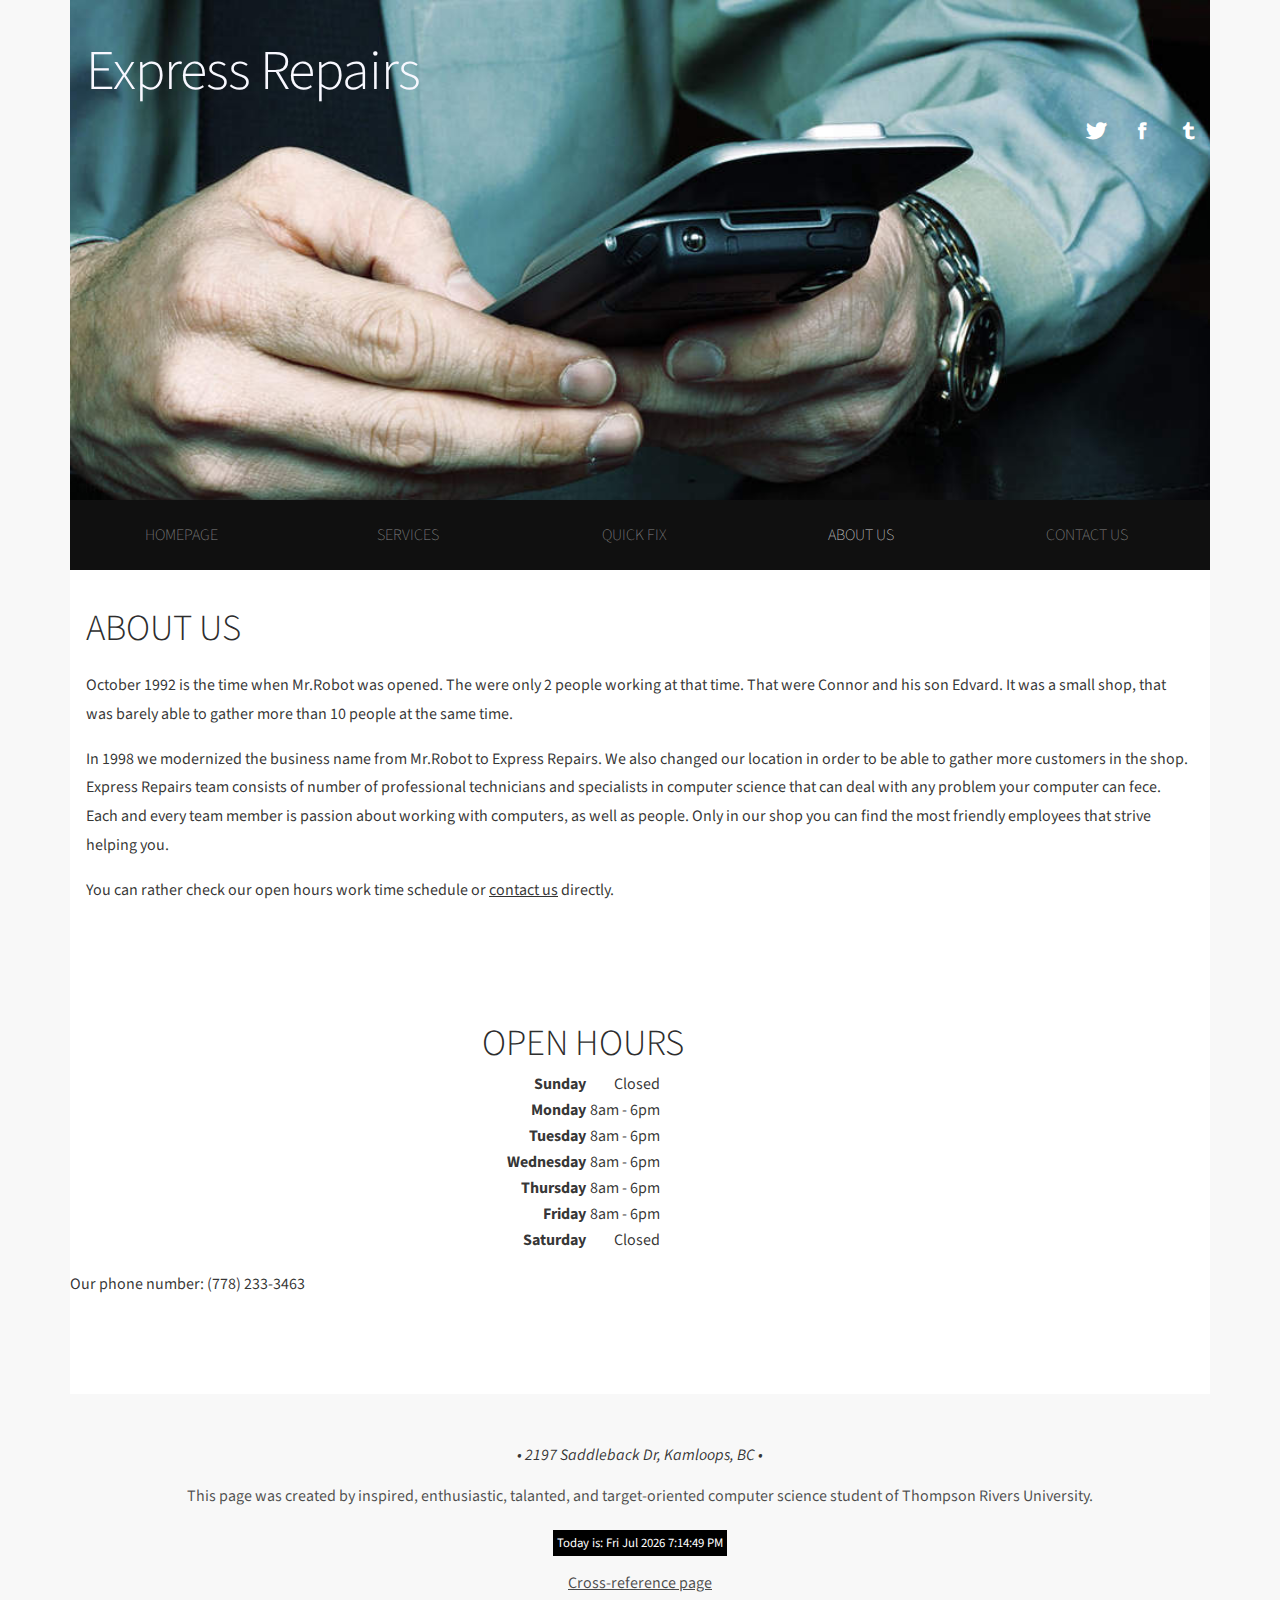
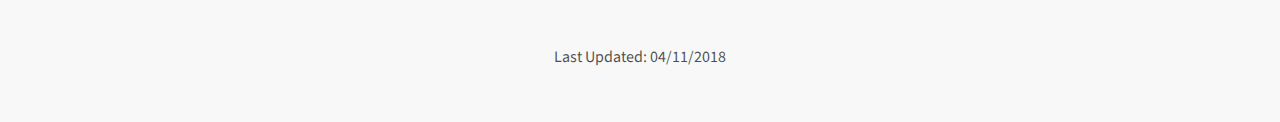
<file: about-us.html>
<!DOCTYPE html>
<html lang="en">

<head>
    <!--
      Author: Maksym Kuzmenko
      Date:   April 11, 2018

      Filename:         0. about-us.html
      Supporting files: html files: 1. index.html , 2. services.html, 3. quick-fix.html, 4. contact-us.html
                        css files: 1. style.scc, 2. mobile.css, 3. fonts.css
                        js.files: 1. show-Time.js
    -->

    <meta charset="utf-8" />
    <title>Express Repairs</title>
    
    <meta name="Maksym Kuzmenko" content="Express Repairs & Consultants LTD." />
    <meta name="description" content="Express computer repair services" />
    <meta name="keywords" content="Computer, Repair, Services, Kamloops, Express Repairs" />
    
    <meta name="viewport" content="width=device-width, initial-scale=1.0">


    <!-- . . . . . . . . . . . . . . . . . . . . . . . . . . . . . . . . . . . . . . . . . . FONTS . . . . . . . . . . . . . . . . . . . . . . . . . . . . . . . . . . . . . . . . . . . . . . . . . . . . . . . . . . -->

    <link href="http://fonts.googleapis.com/css?family=Source+Sans+Pro:200,300,400,600,700,900" rel="stylesheet" />
    <link href="fonts.css" rel="stylesheet" type="text/css" media="all" />

    <!-- . . . . . . . . . . . . . . . . . . . . . . . . . . . . . . . . . . . . . . . . . . STYLESHEETS . . . . . . . . . . . . . . . . . . . . . . . . . . . . . . . . . . . . . . . . . . . . . . . . . . . . . . . -->

    <link href="css/style.css" rel="stylesheet" type="text/css" media="all" />
    <link href="css/mobile.css" rel="stylesheet" type="text/css" media="all" />

    <!-- . . . . . . . . . . . . . . . . . . . . . . . . . . . . . . . . . . . . . . . . . . SCRIPT . . . . . . . . . . . . . . . . . . . . . . . . . . . . . . . . . . . . . . . . . . . . . . . . . . . . . . . . . -->

    <script src="js/show-Time.js"></script>

</head>

    <!-- . . . . . . . . . . . . . . . . . . . . . . . . . . . . . . . . . . . . . . . . . . Services . . . . . . . . . . . . . . . . . . . . . . . . . . . . . . . . . . . . . . . . . . . . . . . . . . . . . . . . . -->

<body onload="showClock(); setInterval('showClock()', 1000 )">
    <div id="wrapper">
        <div id="header-wrapper">
            <div id="header" class="containe">
                <div id="logo">
                    <h1><a href="index.html">Express Repairs</a></h1>
                </div>
                <div id="social">
                    <ul class="contact">
                        <li><a href="https://twitter.com/" class="icon icon-twitter"><span>Twitter</span></a></li>
                        <li><a href="https://www.facebook.com/" class="icon icon-facebook"><span>Facebook</span></a></li>
                        <li><a href="https://www.tumblr.com/" class="icon icon-tumblr"><span>Google+</span></a></li>
                    </ul>
                </div>
            </div>
            <nav id="menu" class="nav">
                <ul>
                    <li><a href="index.html" class="nav-pages">Homepage</a></li>
                    <li><a href="services.html" class="nav-pages">Services</a></li>
                    <li><a href="quick-fix.html" class="nav-pages">Quick fix</a></li>
                    <li class="current_page"><a href="#" class="nav-pages">About Us</a></li>
                    <li><a href="contact-us.html" class="nav-pages">Contact Us</a></li>
                </ul>
            </nav>
        </div>
        <div id="h-info" class="container">
            <div>
                <h2>About us</h2>
            </div>
            <p>October 1992 is the time when Mr.Robot was opened. The were only 2 people working at that time. That were Connor and his son Edvard. It was a small shop, that was barely able to gather more than 10 people at the same time.
            </p>
            <p>In 1998 we modernized the business name from Mr.Robot to Express Repairs. We also changed our location in order to be able to gather more customers in the shop. Express Repairs team consists of number of professional technicians and specialists in computer science that can deal with any problem your computer can fece. Each and every team member is passion about working with computers, as well as people. Only in our shop you can find the most friendly employees that strive helping you.
            </p>

            <p>You can rather check our open hours work time schedule or <a href="contact-us.html">contact us</a> directly.</p>
        </div>

        <div id="page" class="container">
            <div>
                <h2 id="hours">Open hours</h2>
            </div>
            <table id="hours-table">
                <tr>
                    <th>Sunday</th>
                    <td>Closed</td>
                </tr>
                <tr>
                    <th>Monday</th>
                    <td>8am - 6pm</td>
                </tr>
                <tr>
                    <th>Tuesday</th>
                    <td>8am - 6pm</td>
                </tr>
                <tr>
                    <th>Wednesday</th>
                    <td>8am - 6pm</td>
                </tr>
                <tr>
                    <th>Thursday</th>
                    <td>8am - 6pm</td>
                </tr>
                <tr>
                    <th>Friday</th>
                    <td>8am - 6pm</td>
                </tr>
                <tr>
                    <th>Saturday</th>
                    <td>Closed</td>
                </tr>
            </table>
            <p>Our phone number: (778) 233-3463</p>
        </div>
    </div>

    <div id="footer" onload="showTime(); setInterval('showTime()', 1000 )">
        <address id="add">&#8226; 2197 Saddleback Dr, Kamloops, BC &#8226;</address>
        <p>This page was created by inspired, enthusiastic, talanted, and target-oriented computer science student of Thompson Rivers University.</p>

        <div style="width: 15em; text-align: center; margin: 20px auto;">
            <span id="clock">&nbsp;</span>

            <p><a href=cross-reference.html>Cross-reference page</a></p>
            
            <p><br> Last Updated: <time datetime="2018-04-11 04:00">04/11/2018</time>
            </p>
        </div>
    </div>

</body>

</html>
</file>
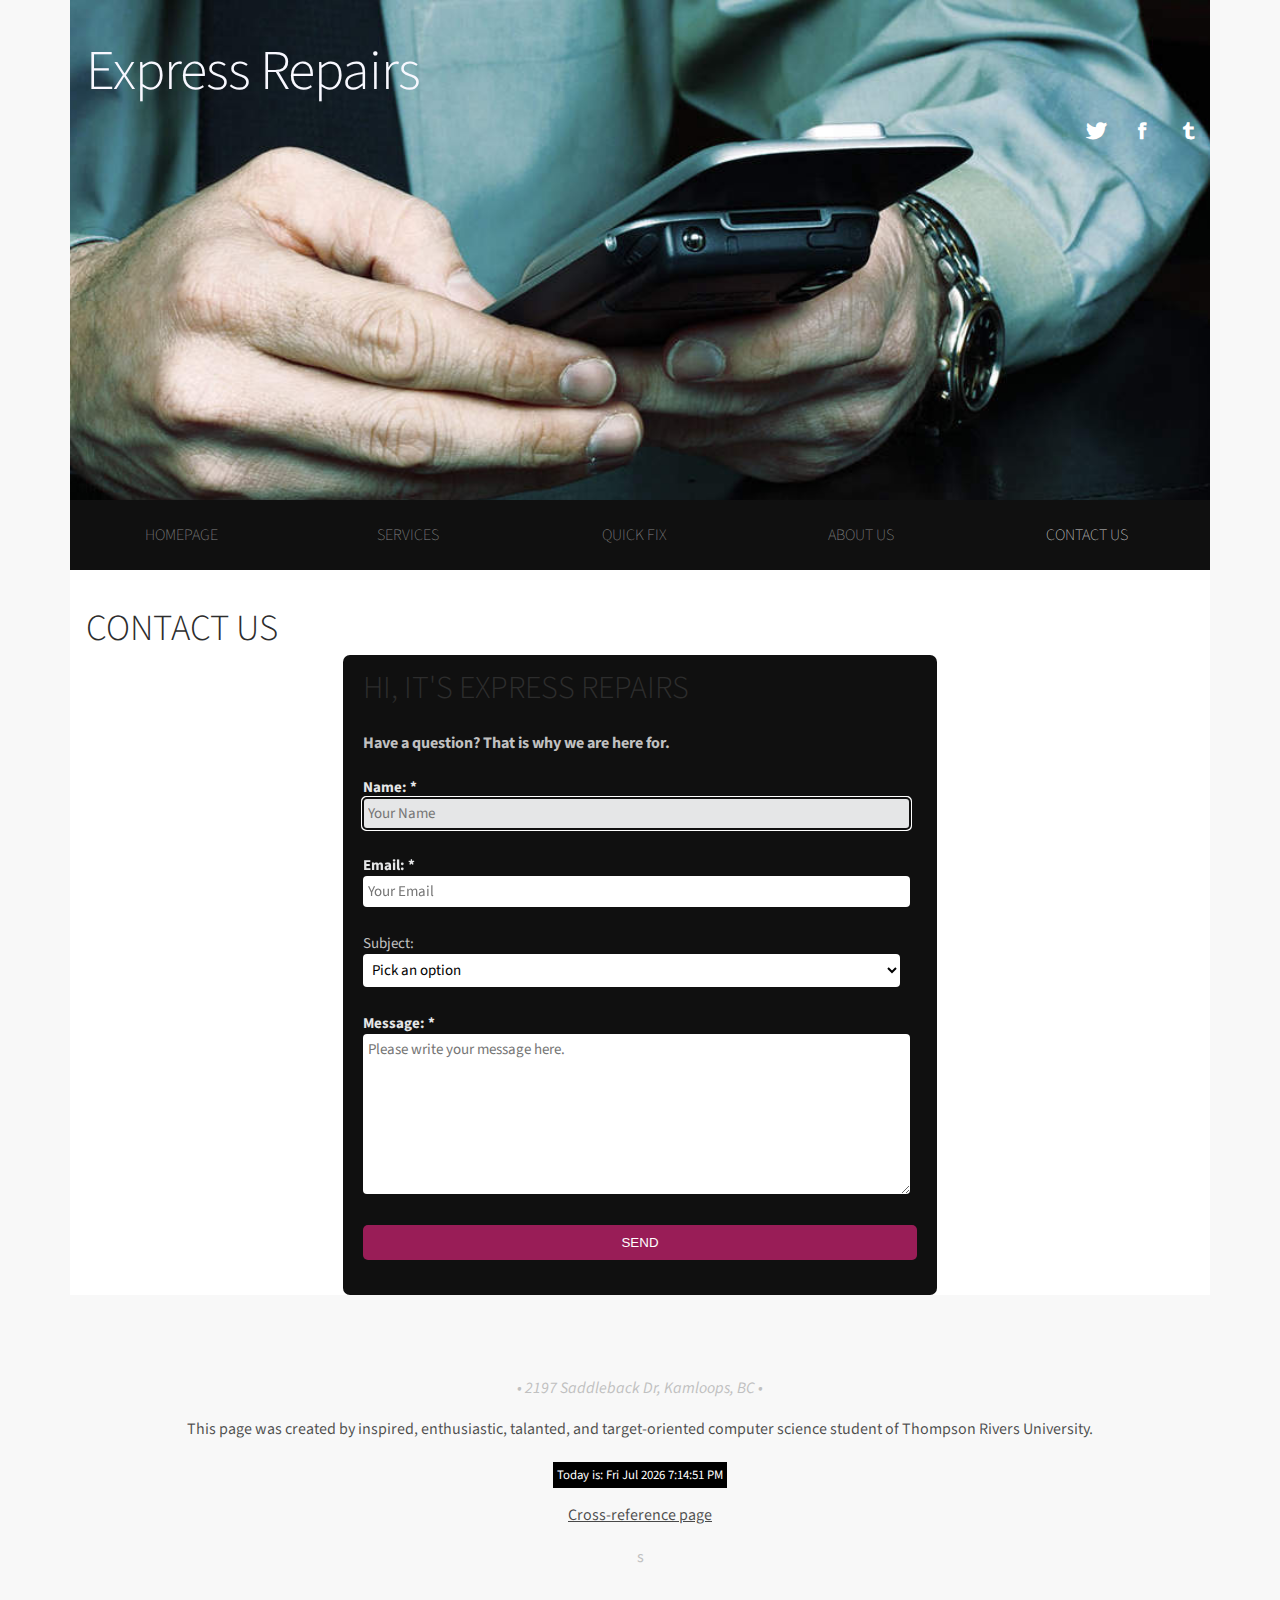
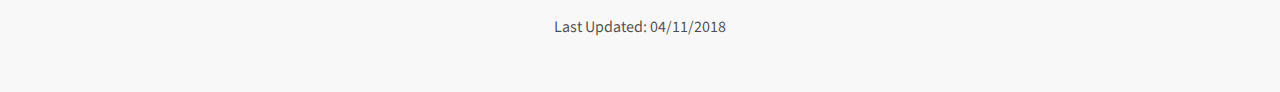
<file: contact-us.html>
<!DOCTYPE html>
<html lang="en">

<head>
    <!--
      Author: Maksym Kuzmenko
      Date:   April 11, 2018

      Filename:         0. contact-us.html
      Supporting files: html files: 1. index.html , 2. services.html, 3. quick-fix.html, 4. about-us.html
                        css files: 1. style.scc, 2. mobile.css, 3. contact-us-form.css, 3. fonts.css
                        js.files: 1. show-Time.js, 2. show-Message.js
    -->
    
    <meta charset="utf-8" />
    <title>Express Repairs</title>
    
    <meta name="Maksym Kuzmenko" content="Express Repairs & Consultants LTD." />
    <meta name="description" content="Express computer repair services" />
    <meta name="keywords" content="Computer, Repair, Services, Kamloops, Express Repairs" />
    
    <meta name="viewport" content="width=device-width, initial-scale=1.0">


    <!-- . . . . . . . . . . . . . . . . . . . . . . . . . . . . . . . . . . . . . . . . . . FONTS . . . . . . . . . . . . . . . . . . . . . . . . . . . . . . . . . . . . . . . . . . . . . . . . . . . . . . . . . . -->

    <link href="http://fonts.googleapis.com/css?family=Source+Sans+Pro:200,300,400,600,700,900" rel="stylesheet" />
    <link href="fonts.css" rel="stylesheet" type="text/css" media="all" />

    <!-- . . . . . . . . . . . . . . . . . . . . . . . . . . . . . . . . . . . . . . . . . . STYLESHEETS . . . . . . . . . . . . . . . . . . . . . . . . . . . . . . . . . . . . . . . . . . . . . . . . . . . . . . . -->

    <link href="css/style.css" rel="stylesheet" type="text/css" media="all" />
    <link href="css/mobile.css" rel="stylesheet" type="text/css" media="all" />
    <link href="css/contact-us-form.css" rel="stylesheet" type="text/css" media="all" />

    <!-- . . . . . . . . . . . . . . . . . . . . . . . . . . . . . . . . . . . . . . . . . . SCRIPT . . . . . . . . . . . . . . . . . . . . . . . . . . . . . . . . . . . . . . . . . . . . . . . . . . . . . . . . . -->

    <script src="js/show-Message.js"></script>
    <script src="js/show-Time.js"></script>

</head>

<!-- . . . . . . . . . . . . . . . . . . . . . . . . . . . . . . . . . . . . . . . . . . Services . . . . . . . . . . . . . . . . . . . . . . . . . . . . . . . . . . . . . . . . . . . . . . . . . . . . . . . . . -->

<body onload="showClock(); setInterval('showClock()', 1000 )">
    <div id="wrapper">
        <div id="header-wrapper">
            <div id="header" class="containe">
                <div id="logo">
                    <h1><a href="index.html">Express Repairs</a></h1>
                </div>
                <div id="social">
                    <ul class="contact">
                        <li><a href="https://twitter.com/" class="icon icon-twitter"><span>Twitter</span></a></li>
                        <li><a href="https://www.facebook.com/" class="icon icon-facebook"><span>Facebook</span></a></li>
                        <li><a href="https://www.tumblr.com/" class="icon icon-tumblr"><span>Google+</span></a></li>
                    </ul>
                </div>
            </div>
            <nav id="menu" class="nav">
                <ul>
                    <li><a href="index.html" class="nav-pages">Homepage</a></li>
                    <li><a href="services.html" class="nav-pages">Services</a></li>
                    <li><a href="quick-fix.html" class="nav-pages">Quick fix</a></li>
                    <li><a href="about-us.html" class="nav-pages">About Us</a></li>
                    <li class="current_page"><a href="contact-us.html" class="nav-pages">Contact Us</a></li>
                </ul>
            </nav>
        </div>
        <div id="h-info" class="container">
            <div>
                <h2>Contact us</h2>
                <div id="contact-us">
                    <div>
                        <h1>Hi, It's Express Repairs</h1>
                        <h4>Have a question? That is why we are here for.</h4>
                    </div>
                    <form>
                        <div>
                            <label for="name">
		      	<span class="required">Name: *</span> 
		      	<input type="text" id="name" name="name" value="" placeholder="Your Name" required="required" tabindex="1" autofocus="autofocus" />
		      </label>
                        </div>
                        <div>
                            <label for="email">
		      	<span class="required">Email: *</span>
		      	<input type="email" id="email" name="email" value="" placeholder="Your Email" tabindex="2" required="required" />
		      </label>
                        </div>
                        <div>
                            <label for="subject">
		      <span>Subject: </span>
			      <select id="subject" name="subject" tabindex="4">
                     <option value="default">Pick an option</option>
			         <option value="hours">Open hours during holidays</option>
			         <option value="price">Specific question about the price list</option>  
			         <option value="joke">Why did you post tutorials about rebooting a PC?</option>
			      </select>
		      </label>
                        </div>
                        <div>
                            <label for="message">
		      	<span class="required">Message: *</span> 
		      	<textarea id="message" name="message" placeholder="Please write your message here." tabindex="5" required="required"></textarea> 
		      </label>
                        </div>
                        <div>
                            <button id="submit" onclick="showMessage()">SEND</button>
                        </div>
                    </form>

                </div>
            </div>
        </div>
    </div>

    <div id="footer" onload="showTime(); setInterval('showTime()', 1000 )">
        <address id="add">&#8226; 2197 Saddleback Dr, Kamloops, BC &#8226;</address>
        <p>This page was created by inspired, enthusiastic, talanted, and target-oriented computer science student of Thompson Rivers University.</p>

        <div style="width: 15em; text-align: center; margin: 20px auto;">
            <span id="clock">&nbsp;</span>

            <p><a href=cross-reference.html>Cross-reference page</a></p>s
            
            <p><br> Last Updated: <time datetime="2018-04-11 04:00">04/11/2018</time>
            </p>
        </div>
    </div>

</body>

</html>
</file>
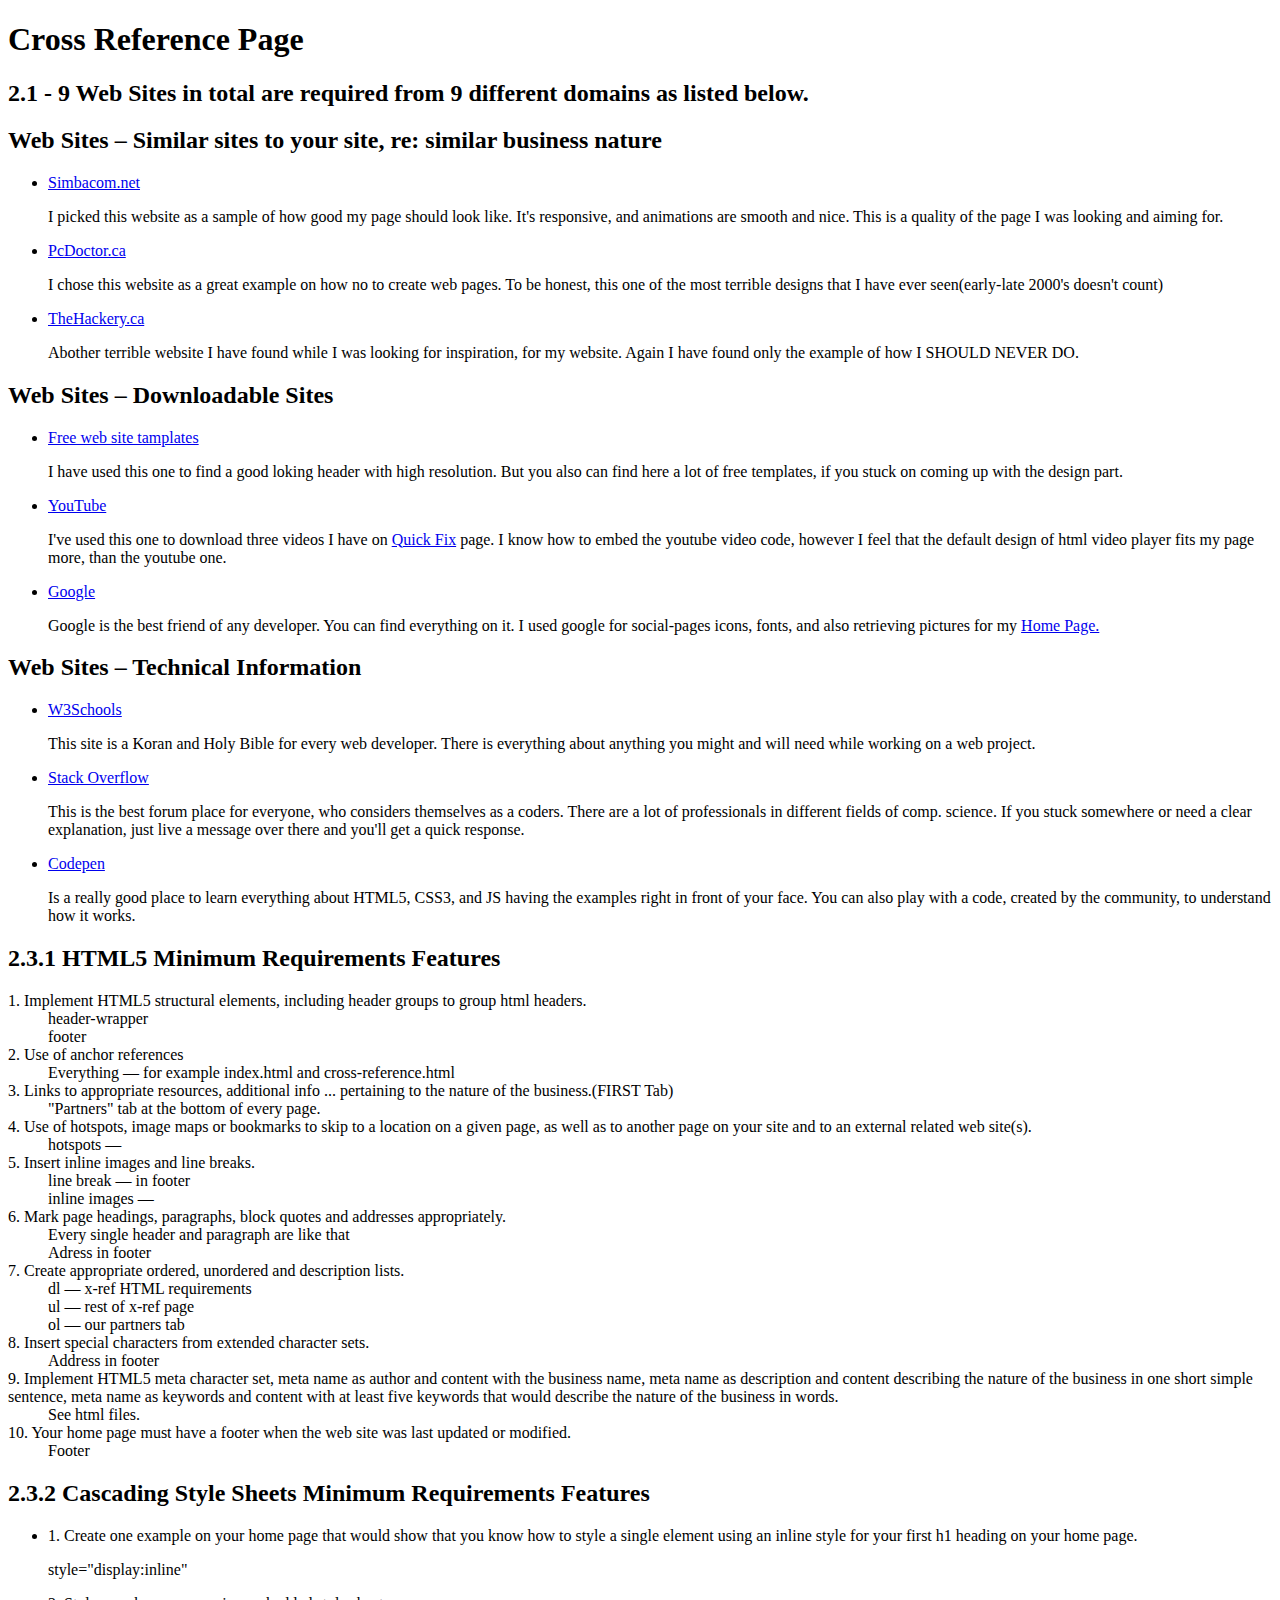
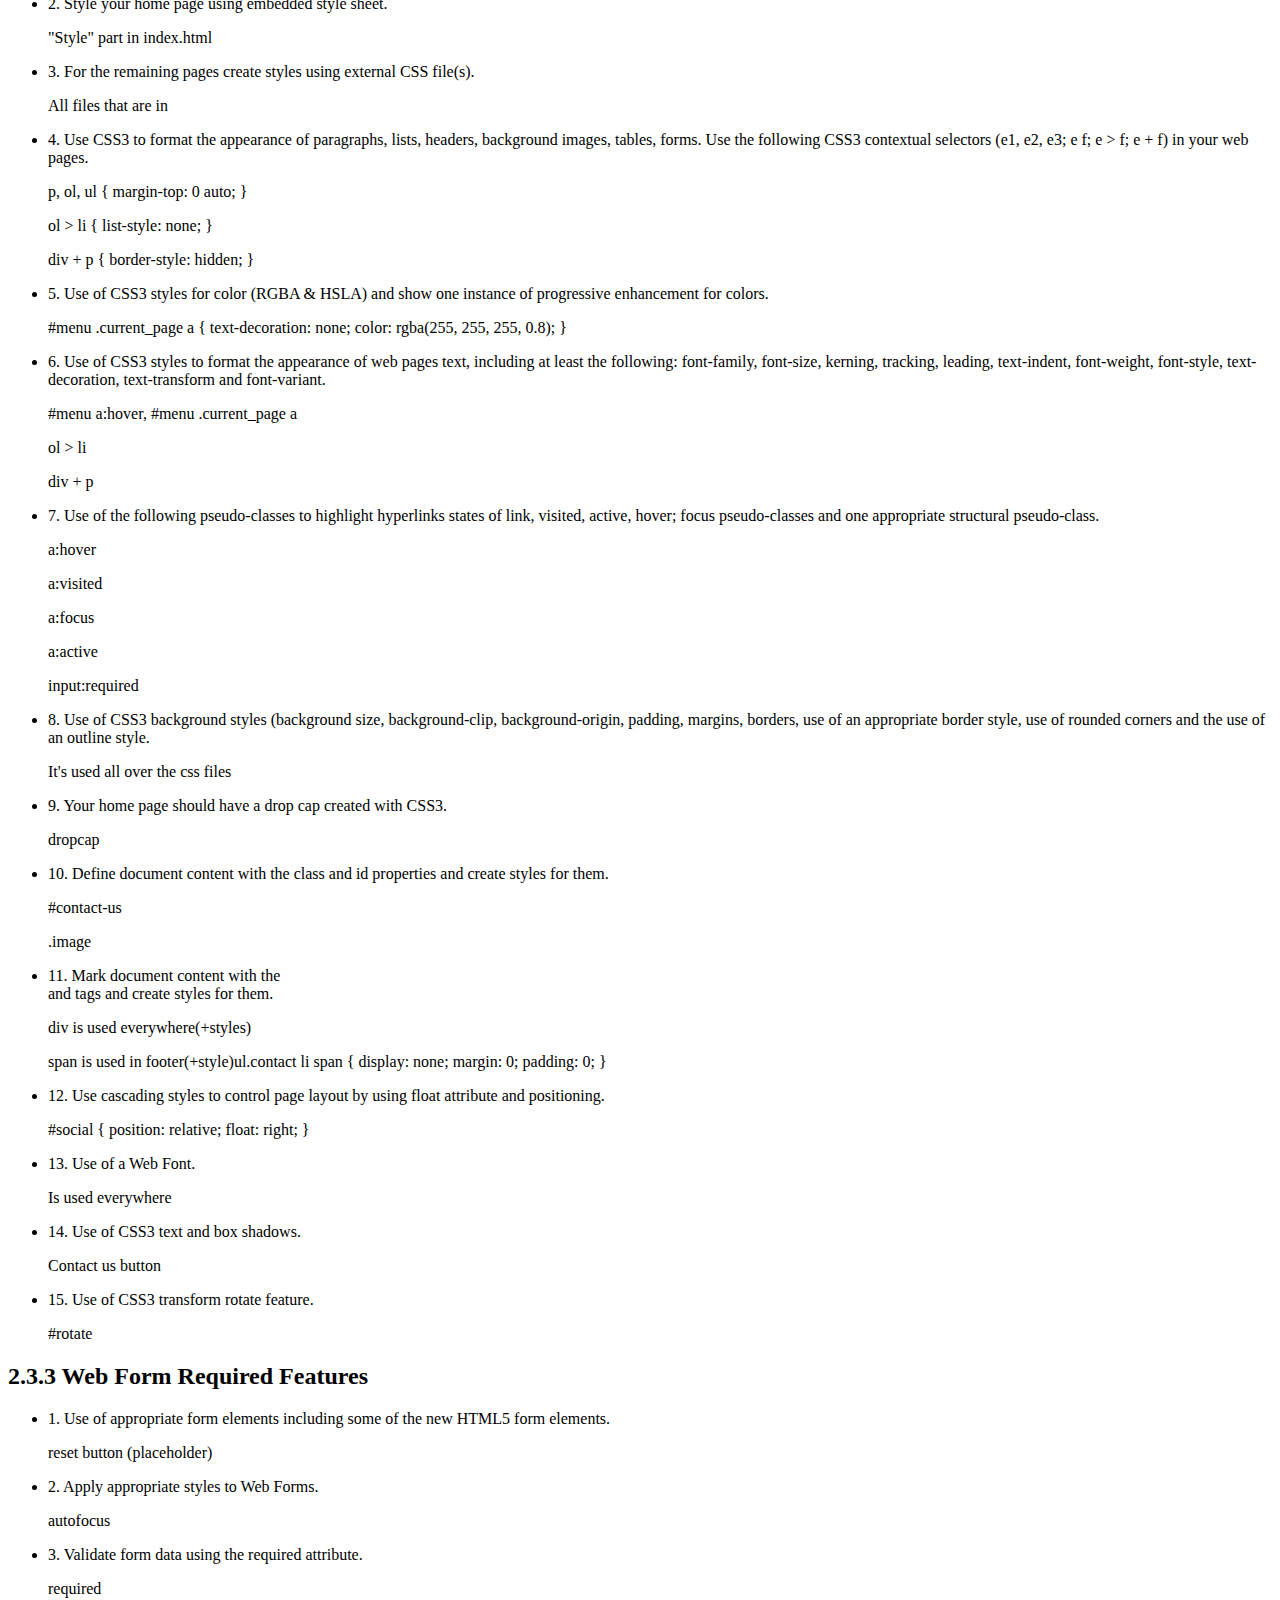
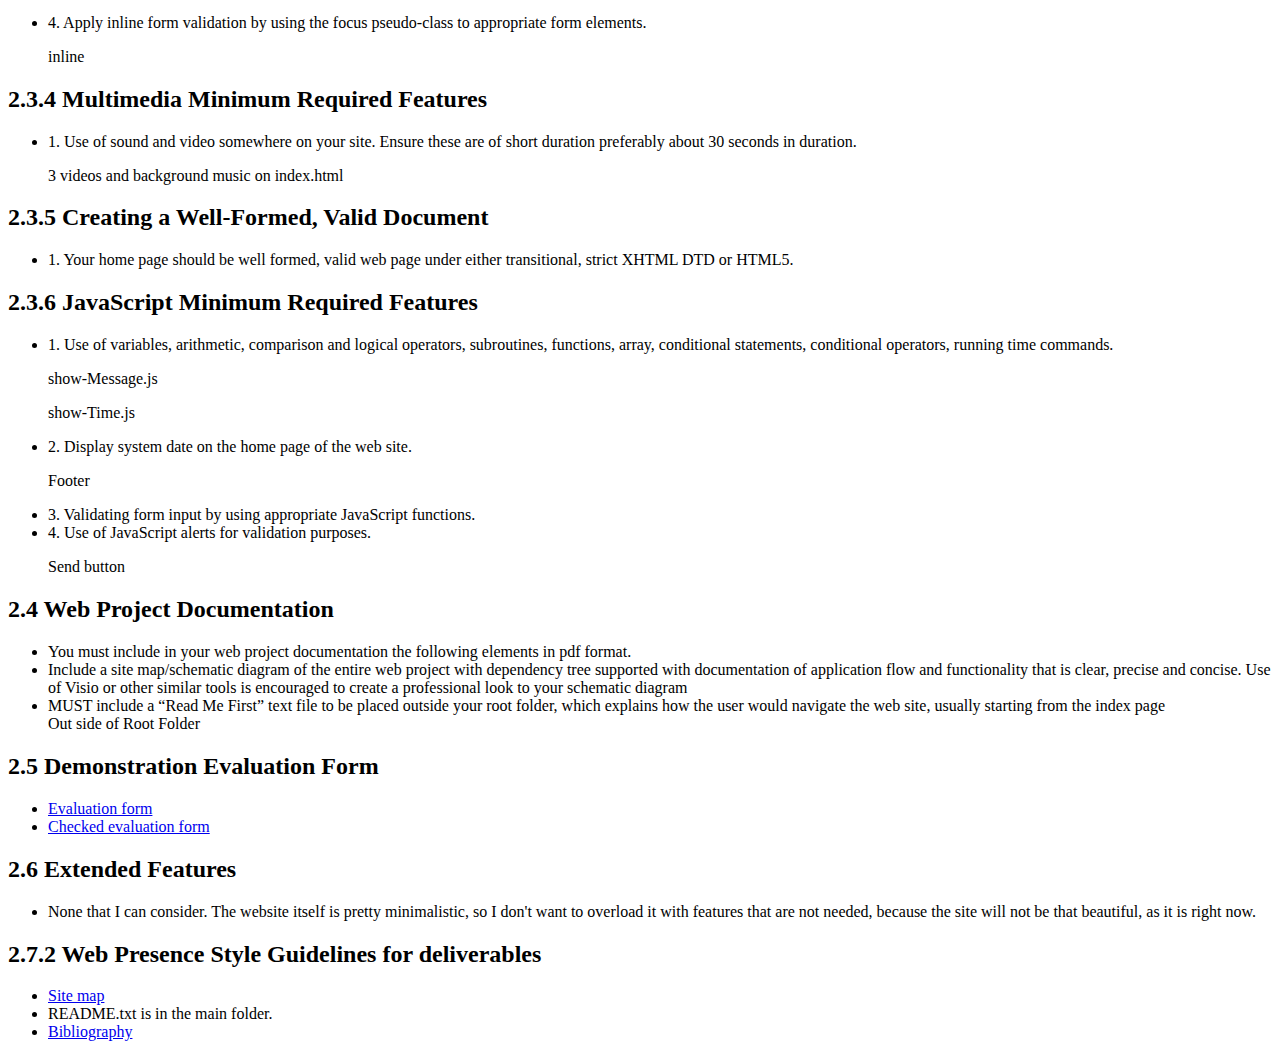
<file: cross-reference.html>
<!DOCTYPE html>
<html>

<head>
    <!--
      Author: Maksym Kuzmenko
      Date:   April 11, 2018

      Filename:         0.cross-reference.html
      Supporting files: html files: -
                        css files: -
                        js.files: -
   -->
    <title>Cross Reference Page</title>

</head>

<body>

    <h1>Cross Reference Page</h1>

    <h2>2.1 - 9 Web Sites in total are required from 9 different domains as listed below.</h2>

    <h2>Web Sites – Similar sites to your site, re: similar business nature </h2>
    <ul>
        <li><a href="http://simbacom.net/" target="_blank">Simbacom.net</a></li>
        <p>I picked this website as a sample of how good my page should look like. It's responsive, and animations are smooth and nice. This is a quality of the page I was looking and aiming for.</p>
        <li><a href="http://www.pcdoctor.ca/" target="_blank">PcDoctor.ca</a></li>
        <p>I chose this website as a great example on how no to create web pages. To be honest, this one of the most terrible designs that I have ever seen(early-late 2000's doesn't count)</p>
        <li><a href="http://thehackery.ca/" target="_blank">TheHackery.ca</a></li>
        <p>Abother terrible website I have found while I was looking for inspiration, for my website. Again I have found only the example of how I SHOULD NEVER DO.</p>
    </ul>

    <h2>Web Sites – Downloadable Sites</h2>
    <ul>
        <li><a href="http://all-free-download.com/free-website-templates" target="_blank">Free web site tamplates</a></li>
        <p>I have used this one to find a good loking header with high resolution. But you also can find here a lot of free templates, if you stuck on coming up with the design part.</p>
        <li><a href="https://www.youtube.com" target="_blank">YouTube</a></li>
        <p>I've used this one to download three videos I have on <a href="quick-fix.html">Quick Fix</a> page. I know how to embed the youtube video code, however I feel that the default design of html video player fits my page more, than the youtube one.</p>
        <li><a href="https://www.google.ca/" target="_blank">Google</a></li>
        <p>Google is the best friend of any developer. You can find everything on it. I used google for social-pages icons, fonts, and also retrieving pictures for my <a href="index.html">Home Page.</a></p>
    </ul>

    <h2>Web Sites – Technical Information</h2>
    <ul>
        <li><a href="http://www.w3schools.com/" target="_blank">W3Schools</a></li>
        <p>This site is a Koran and Holy Bible for every web developer. There is everything about anything you might and will need while working on a web project.</p>
        <li><a href="http://stackoverflow.com/" target="_blank">Stack Overflow</a></li>
        <p>This is the best forum place for everyone, who considers themselves as a coders. There are a lot of professionals in different fields of comp. science. If you stuck somewhere or need a clear explanation, just live a message over there and you'll get a quick response.</p>
        <li><a href="https://codepen.io/" target="_blank">Codepen</a></li>
        <p>Is a really good place to learn everything about HTML5, CSS3, and JS having the examples right in front of your face. You can also play with a code, created by the community, to understand how it works.</p>
    </ul>

    <h2>2.3.1 HTML5 Minimum Requirements Features</h2>
    <dl>
        <dt>1. Implement HTML5 structural elements, including header groups to group html headers.</dt>
        <dd>header-wrapper</dd>
        <dd>footer</dd>
        <dt>2. Use of anchor references</dt>
        <dd>Everything — for example index.html and cross-reference.html</dd>
        <dt>3. Links to appropriate resources, additional info ... pertaining to the nature of the business.(FIRST Tab)</dt>
        <dd>"Partners" tab at the bottom of every page.</dd>
        <dt>4. Use of hotspots, image maps or bookmarks to skip to a location on a given page, as well as to another page on your site and to an external related web site(s). </dt>
        <dd>hotspots — </dd>
        <dt>5. Insert inline images and line breaks.</dt>
        <dd>line break — in footer</dd>
        <dd>inline images — </dd>
        <dt>6. Mark page headings, paragraphs, block quotes and addresses appropriately.</dt>
        <dd>Every single header and paragraph are like that</dd>
        <dd>Adress in footer</dd>
        <dt>7. Create appropriate ordered, unordered and description lists.</dt>
        <dd>dl — x-ref HTML requirements</dd>
        <dd>ul — rest of x-ref page</dd>
        <dd>ol — our partners tab</dd>
        <dt>8. Insert special characters from extended character sets.</dt>
        <dd>Address in footer</dd>
        <dt>9. Implement HTML5 meta character set, meta name as author and content with the business name, meta name as description and content describing the nature of the business in one short simple sentence, meta name as keywords and content with at least five keywords that would describe the nature of the business in words. </dt>
        <dd>See html files.</dd>
        <dt>10. Your home page must have a footer when the web site was last updated or modified.</dt>
        <dd>Footer</dd>
    </dl>

    <h2>2.3.2 Cascading Style Sheets Minimum Requirements Features</h2>
    <ul>
        <li>1. Create one example on your home page that would show that you know how to style a single element using an inline style for your first h1 heading on your home page.</li>
        <p>style="display:inline"</p>
        <li>2. Style your home page using embedded style sheet.</li>
        <p>"Style" part in index.html</p>
        <li>3. For the remaining pages create styles using external CSS file(s).</li>
        <p>All files that are in </p>
        <li>4. Use CSS3 to format the appearance of paragraphs, lists, headers, background images, tables, forms. Use the following CSS3 contextual selectors (e1, e2, e3; e f; e > f; e + f) in your web pages.</li>
        <p>p, ol, ul { margin-top: 0 auto; }</p>
        <p>ol > li { list-style: none; }</p>
        <p>div + p { border-style: hidden; }</p>
        <li>5. Use of CSS3 styles for color (RGBA & HSLA) and show one instance of progressive enhancement for colors.</li>
        <p>#menu .current_page a { text-decoration: none; color: rgba(255, 255, 255, 0.8); }
        </p>
        <li>6. Use of CSS3 styles to format the appearance of web pages text, including at least the following: font-family, font-size, kerning, tracking, leading, text-indent, font-weight, font-style, text-decoration, text-transform and font-variant.</li>
        <p>#menu a:hover, #menu .current_page a</p>
        <p>ol > li</p>
        <p>div + p</p>
        <li>7. Use of the following pseudo-classes to highlight hyperlinks states of link, visited, active, hover; focus pseudo-classes and one appropriate structural pseudo-class.</li>
        <p>a:hover</p>
        <p>a:visited</p>
        <p>a:focus</p>
        <p>a:active</p>
        <p>input:required</p>
        <li>8. Use of CSS3 background styles (background size, background-clip, background-origin, padding, margins, borders, use of an appropriate border style, use of rounded corners and the use of an outline style.</li>
        <p>It's used all over the css files</p>
        <li>9. Your home page should have a drop cap created with CSS3.</li>
        <p>dropcap</p>
        <li>10. Define document content with the class and id properties and create styles for them.</li>
        <p>#contact-us</p>
        <p>.image</p>
        <li>11. Mark document content with the
            <div></div> and <span></span> tags and create styles for them.</li>
        <p>div is used everywhere(+styles)</p>
        <p>span is used in footer(+style)ul.contact li span { display: none; margin: 0; padding: 0; }
        </p>
        <li>12. Use cascading styles to control page layout by using float attribute and positioning.</li>
        <p>#social { position: relative; float: right; }
        </p>
        <li>13. Use of a Web Font.</li>
        <p>Is used everywhere</p>
        <li>14. Use of CSS3 text and box shadows.</li>
        <p>Contact us button</p>
        <li>15. Use of CSS3 transform rotate feature.</li>
        <p>#rotate</p>
    </ul>

    <h2>2.3.3 Web Form Required Features</h2>
    <ul>
        <li>1. Use of appropriate form elements including some of the new HTML5 form elements.</li>
        <p>reset button (placeholder)</p>
        <li>2. Apply appropriate styles to Web Forms.</li>
        <p>autofocus</p>
        <li>3. Validate form data using the required attribute.</li>
        <p>required</p>
        <li>4. Apply inline form validation by using the focus pseudo-class to appropriate form elements.</li>
        <p>inline</p>
    </ul>

    <h2>2.3.4 Multimedia Minimum Required Features</h2>
    <ul>
        <li>1. Use of sound and video somewhere on your site. Ensure these are of short duration preferably about 30 seconds in duration.</li>
        <p>3 videos and background music on index.html</p>
    </ul>

    <h2>2.3.5 Creating a Well-Formed, Valid Document</h2>
    <ul>
        <li>1. Your home page should be well formed, valid web page under either transitional, strict XHTML DTD or HTML5.</li>
    </ul>

    <h2>2.3.6 JavaScript Minimum Required Features</h2>
    <ul>
        <li>1. Use of variables, arithmetic, comparison and logical operators, subroutines, functions, array, conditional statements, conditional operators, running time commands.</li>
        <p>show-Message.js</p>
        <p>show-Time.js</p>
        <li>2. Display system date on the home page of the web site.</li>
        <p>Footer</p>
        <li>3. Validating form input by using appropriate JavaScript functions.</li>
        <li>4. Use of JavaScript alerts for validation purposes.</li>
        <p>Send button</p>
    </ul>

    <h2>2.4 Web Project Documentation</h2>
    <ul>
        <li>You must include in your web project documentation the following elements in pdf format.</li>
        <li>Include a site map/schematic diagram of the entire web project with dependency tree supported with documentation of application flow and functionality that is clear, precise and concise. Use of Visio or other similar tools is encouraged to create a professional look to your schematic diagram</li>
        <li>MUST include a “Read Me First” text file to be placed outside your root folder, which explains how the user would navigate the web site, usually starting from the index page<br>Out side of Root Folder
        </li>
    </ul>

    <h2>2.5 Demonstration Evaluation Form</h2>
    <ul>
        <li><a href="docs/evalutaion-form.pdf">Evaluation form</a></li>
        <li><a href="docs/checked-evaluation-form.pdf">Checked evaluation form</a></li>
    </ul>

    <h2>2.6 Extended Features</h2>
    <ul>
        <li>None that I can consider. The website itself is pretty minimalistic, so I don't want to overload it with features that are not needed, because the site will not be that beautiful, as it is right now.</li>
    </ul>

    <h2>2.7.2 Web Presence Style Guidelines for deliverables</h2>
    <ul>
        <li><a href="docs/Documentation.pdf">Site map</a></li>
        <li>README.txt is in the main folder.</li>
        <li><a href="docs/Bibliography.pdf">Bibliography</a></li>
    </ul>
</body>
</html>
</file>
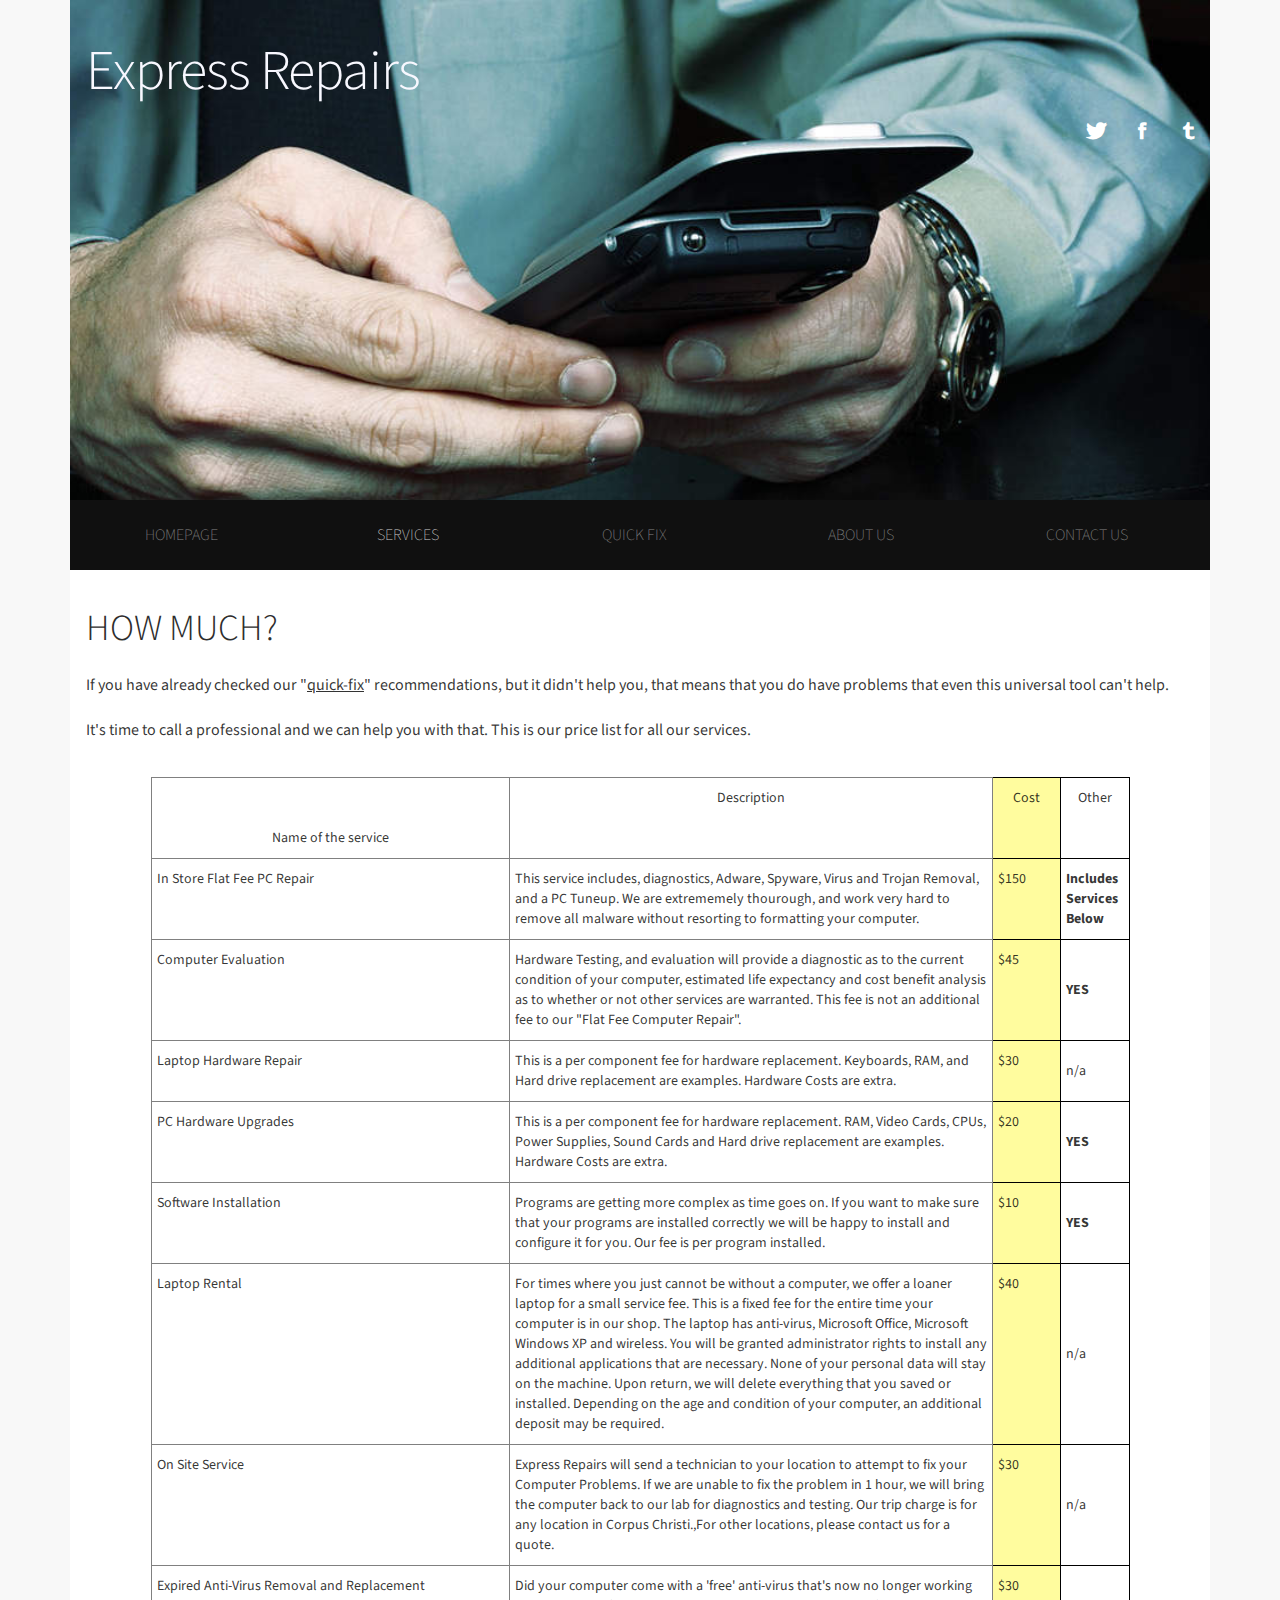
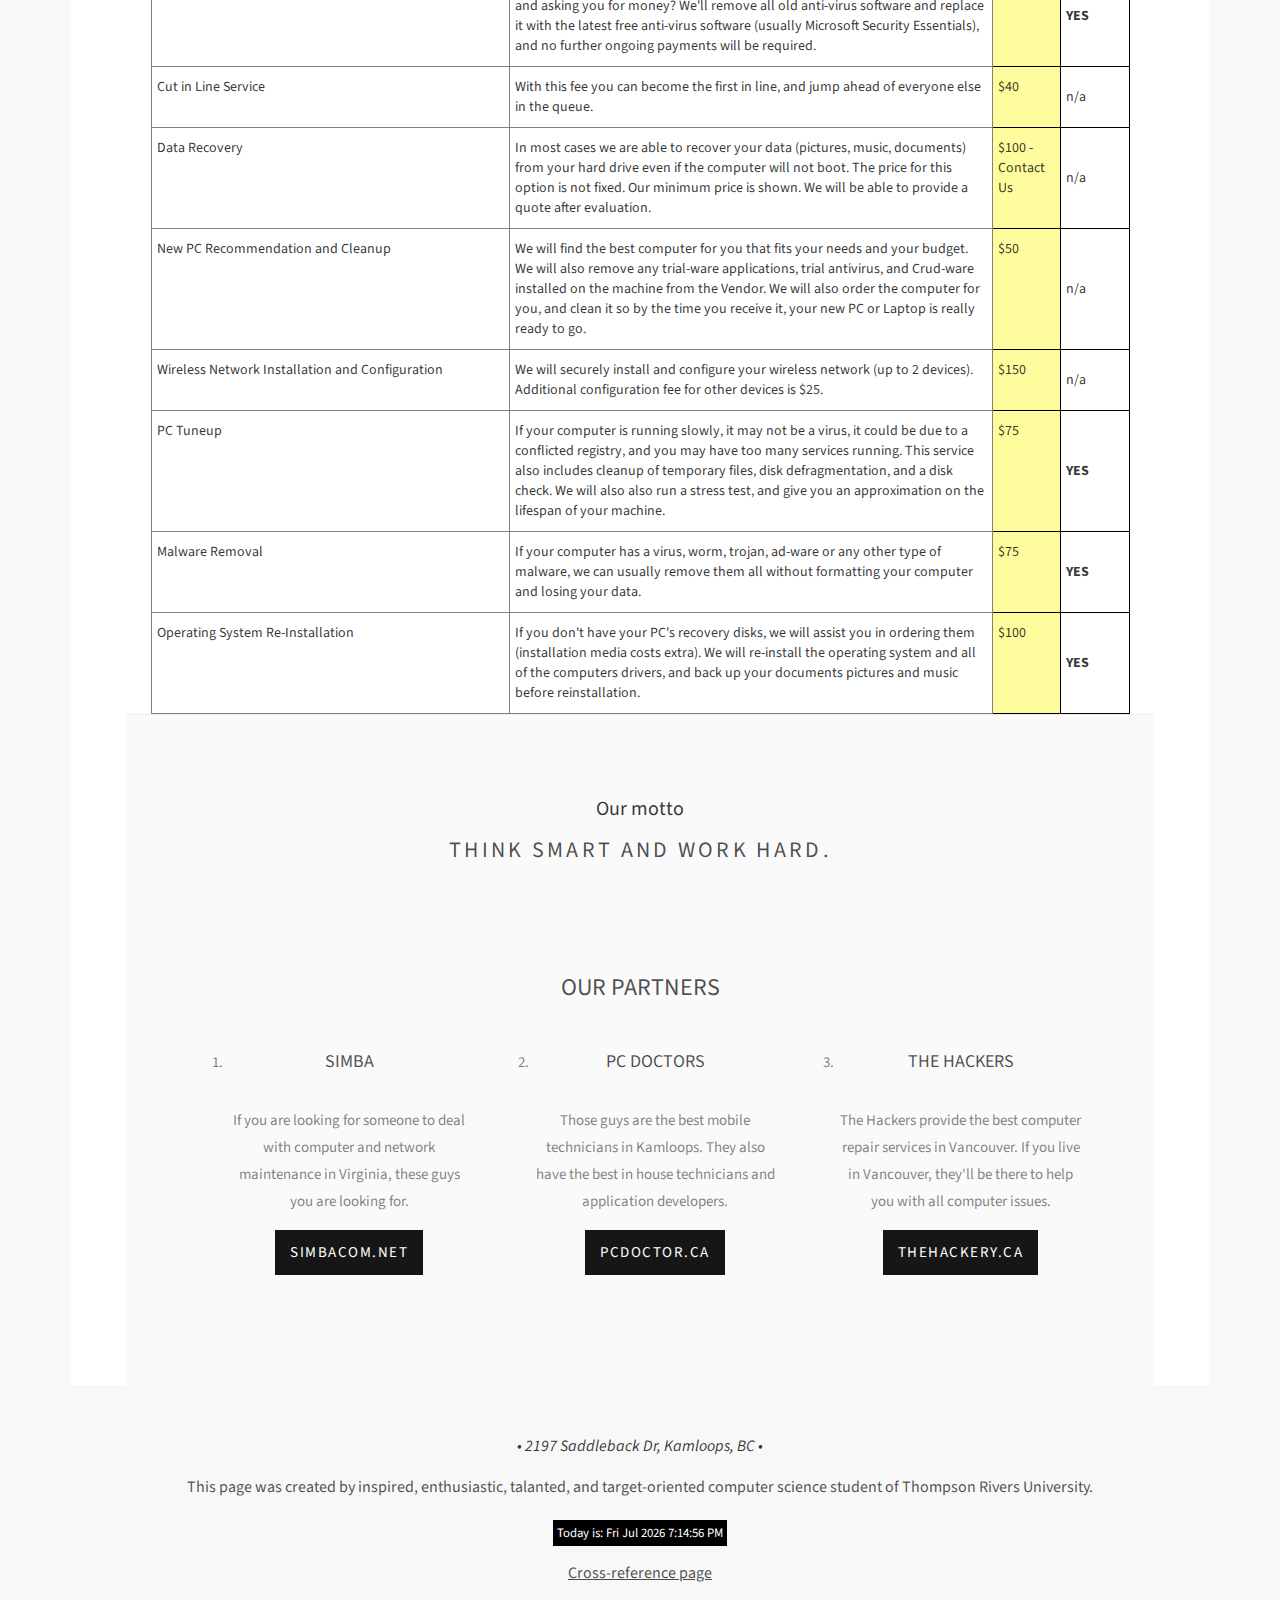
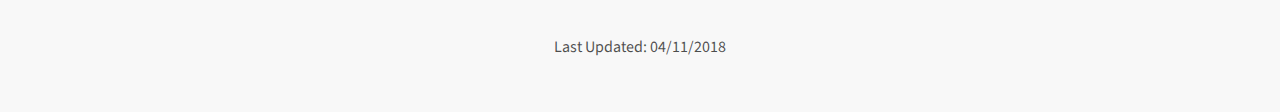
<file: services.html>
<!DOCTYPE html>
<html lang="en">

<head>
    <!--
      Author: Maksym Kuzmenko
      Date:   April 11, 2018

      Filename:         0. services.html
      Supporting files: html files: 1. index.html, 2. quick-fix.html, 3.about-us.html, 4. contact-us.html
                        css files: 1. style.scc, 2. mobile.css, 3. fonts.css
                        js.files: 1. show-Time.js
    -->

    <meta charset="utf-8" />
    <title>Express Repairs</title>
    
    <meta name="Maksym Kuzmenko" content="Express Repairs & Consultants LTD." />
    <meta name="description" content="Express computer repair services" />
    <meta name="keywords" content="Computer, Repair, Services, Kamloops, Express Repairs" />
    
    <meta name="viewport" content="width=device-width, initial-scale=1.0">


    <!-- . . . . . . . . . . . . . . . . . . . . . . . . . . . . . . . . . . . . . . . . . . FONTS . . . . . . . . . . . . . . . . . . . . . . . . . . . . . . . . . . . . . . . . . . . . . . . . . . . . . . . . . . -->

    <link href="http://fonts.googleapis.com/css?family=Source+Sans+Pro:200,300,400,600,700,900" rel="stylesheet" />
    <link href="fonts.css" rel="stylesheet" type="text/css" media="all" />

    <!-- . . . . . . . . . . . . . . . . . . . . . . . . . . . . . . . . . . . . . . . . . . STYLESHEETS . . . . . . . . . . . . . . . . . . . . . . . . . . . . . . . . . . . . . . . . . . . . . . . . . . . . . . . -->

    <link href="css/style.css" rel="stylesheet" type="text/css" media="all" />
    <link href="css/mobile.css" rel="stylesheet" type="text/css" media="all" />

    <!-- . . . . . . . . . . . . . . . . . . . . . . . . . . . . . . . . . . . . . . . . . . SCRIPT . . . . . . . . . . . . . . . . . . . . . . . . . . . . . . . . . . . . . . . . . . . . . . . . . . . . . . . . . -->

    <script src="js/show-Time.js"></script>

</head>

    <!-- . . . . . . . . . . . . . . . . . . . . . . . . . . . . . . . . . . . . . . . . . . SERVICES . . . . . . . . . . . . . . . . . . . . . . . . . . . . . . . . . . . . . . . . . . . . . . . . . . . . . . . . . -->

<body onload="showClock(); setInterval('showClock()', 1000 )">
    <div id="wrapper">
        <div id="header-wrapper">
            <div id="header" class="containe">
                <div id="logo">
                    <h1><a href="index.html">Express Repairs</a></h1>
                </div>
                <div id="social">
                    <ul class="contact">
                        <li><a href="https://twitter.com/" class="icon icon-twitter"><span>Twitter</span></a></li>
                        <li><a href="https://www.facebook.com/" class="icon icon-facebook"><span>Facebook</span></a></li>
                        <li><a href="https://www.tumblr.com/" class="icon icon-tumblr"><span>Google+</span></a></li>
                    </ul>
                </div>
            </div>
            <nav id="menu" class="nav">
                <ul>
                    <li><a href="index.html" class="nav-pages">Homepage</a></li>
                    <li class="current_page"><a href="#" class="nav-pages">Services</a></li>
                    <li><a href="quick-fix.html" class="nav-pages">Quick fix</a></li>
                    <li><a href="about-us.html" class="nav-pages">About Us</a></li>
                    <li><a href="contact-us.html" class="nav-pages">Contact Us</a></li>
                </ul>
            </nav>
        </div>
        <div id="h-info" class="container">
            <div>
                <h2>How much?</h2>
            </div>
            <p>If you have already checked our "<a href="quick-fix.html">quick-fix</a>" recommendations, but it didn't help you, that means that you do have problems that even this universal tool can't help.</p>
            <p>It's time to call a professional and we can help you with that. This is our price list for all our services.</p>
        </div>
        <div class="tg-wrap">
            <table class="tg">
                <colgroup>
                    <col style="width: 358.003906px">
                    <col style="width: 483.003906px">
                    <col style="width: 68.003906px">
                    <col style="width: 69.003906px">
                </colgroup>
                <tr>
                    <th class="tg-eh2d"><br><br>Name of the service</th>
                    <th class="tg-us36">Description</th>
                    <th class="tg-v7c1">Cost</th>
                    <th class="tg-yw4l">Other</th>
                </tr>
                <tr>
                    <td class="tg-us36">In Store Flat Fee PC Repair</td>
                    <td class="tg-us36">This service includes, diagnostics, Adware, Spyware, Virus and Trojan Removal, and a PC Tuneup. We are extrememely thourough, and work very hard to remove all malware without resorting to formatting your computer.</td>
                    <td class="tg-v7c1">$150</td>
                    <td class="tg-9hbo">Includes Services Below</td>
                </tr>
                <tr>
                    <td class="tg-us36">Computer Evaluation</td>
                    <td class="tg-us36">Hardware Testing, and evaluation will provide a diagnostic as to the current condition of your computer, estimated life expectancy and cost benefit analysis as to whether or not other services are warranted. This fee is not an additional fee to our "Flat Fee Computer Repair".</td>
                    <td class="tg-v7c1">$45</td>
                    <td class="tg-9hbo">YES</td>
                </tr>
                <tr>
                    <td class="tg-us36">Laptop Hardware Repair</td>
                    <td class="tg-us36">This is a per component fee for hardware replacement. Keyboards, RAM, and Hard drive replacement are examples. Hardware Costs are extra.</td>
                    <td class="tg-v7c1">$30</td>
                    <td class="tg-8b1q">n/a</td>
                </tr>
                <tr>
                    <td class="tg-us36">PC Hardware Upgrades</td>
                    <td class="tg-us36">This is a per component fee for hardware replacement. RAM, Video Cards, CPUs, Power Supplies, Sound Cards and Hard drive replacement are examples. Hardware Costs are extra.</td>
                    <td class="tg-v7c1">$20</td>
                    <td class="tg-9hbo">YES</td>
                </tr>
                <tr>
                    <td class="tg-us36">Software Installation</td>
                    <td class="tg-us36">Programs are getting more complex as time goes on. If you want to make sure that your programs are installed correctly we will be happy to install and configure it for you. Our fee is per program installed.</td>
                    <td class="tg-v7c1">$10</td>
                    <td class="tg-9hbo">YES</td>
                </tr>
                <tr>
                    <td class="tg-us36">Laptop Rental</td>
                    <td class="tg-us36">For times where you just cannot be without a computer, we offer a loaner laptop for a small service fee. This is a fixed fee for the entire time your computer is in our shop. The laptop has anti-virus, Microsoft Office, Microsoft Windows XP and wireless. You will be granted administrator rights to install any additional applications that are necessary. None of your personal data will stay on the machine. Upon return, we will delete everything that you saved or installed. Depending on the age and condition of your computer, an additional deposit may be required.</td>
                    <td class="tg-v7c1">$40</td>
                    <td class="tg-8b1q">n/a</td>
                </tr>
                <tr>
                    <td class="tg-us36">On Site Service</td>
                    <td class="tg-us36">Express Repairs will send a technician to your location to attempt to fix your Computer Problems. If we are unable to fix the problem in 1 hour, we will bring the computer back to our lab for diagnostics and testing. Our trip charge is for any location in Corpus Christi.,For other locations, please contact us for a quote.</td>
                    <td class="tg-v7c1">$30</td>
                    <td class="tg-8b1q">n/a</td>
                </tr>
                <tr>
                    <td class="tg-us36">Expired Anti-Virus Removal and Replacement</td>
                    <td class="tg-us36">Did your computer come with a 'free' anti-virus that's now no longer working and asking you for money? We'll remove all old anti-virus software and replace it with the latest free anti-virus software (usually Microsoft Security Essentials), and no further ongoing payments will be required.</td>
                    <td class="tg-v7c1">$30</td>
                    <td class="tg-9hbo">YES</td>
                </tr>
                <tr>
                    <td class="tg-us36">Cut in Line Service</td>
                    <td class="tg-us36">With this fee you can become the first in line, and jump ahead of everyone else in the queue.</td>
                    <td class="tg-v7c1">$40</td>
                    <td class="tg-8b1q">n/a</td>
                </tr>
                <tr>
                    <td class="tg-us36">Data Recovery</td>
                    <td class="tg-us36">In most cases we are able to recover your data (pictures, music, documents) from your hard drive even if the computer will not boot. The price for this option is not fixed. Our minimum price is shown. We will be able to provide a quote after evaluation.</td>
                    <td class="tg-v7c1">$100 - Contact Us</td>
                    <td class="tg-8b1q">n/a</td>
                </tr>
                <tr>
                    <td class="tg-us36">New PC Recommendation and Cleanup</td>
                    <td class="tg-us36">We will find the best computer for you that fits your needs and your budget. We will also remove any trial-ware applications, trial antivirus, and Crud-ware installed on the machine from the Vendor. We will also order the computer for you, and clean it so by the time you receive it, your new PC or Laptop is really ready to go.</td>
                    <td class="tg-v7c1">$50</td>
                    <td class="tg-8b1q">n/a</td>
                </tr>
                <tr>
                    <td class="tg-us36">Wireless Network Installation and Configuration</td>
                    <td class="tg-us36">We will securely install and configure your wireless network (up to 2 devices). Additional configuration fee for other devices is $25.</td>
                    <td class="tg-v7c1">$150</td>
                    <td class="tg-8b1q">n/a</td>
                </tr>
                <tr>
                    <td class="tg-us36">PC Tuneup</td>
                    <td class="tg-us36">If your computer is running slowly, it may not be a virus, it could be due to a conflicted registry, and you may have too many services running. This service also includes cleanup of temporary files, disk defragmentation, and a disk check. We will also also run a stress test, and give you an approximation on the lifespan of your machine.</td>
                    <td class="tg-v7c1">$75</td>
                    <td class="tg-9hbo">YES</td>
                </tr>
                <tr>
                    <td class="tg-us36">Malware Removal</td>
                    <td class="tg-us36">If your computer has a virus, worm, trojan, ad-ware or any other type of malware, we can usually remove them all without formatting your computer and losing your data.</td>
                    <td class="tg-v7c1">$75</td>
                    <td class="tg-9hbo">YES</td>
                </tr>
                <tr>
                    <td class="tg-us36">Operating System Re-Installation</td>
                    <td class="tg-us36">If you don't have your PC's recovery disks, we will assist you in ordering them (installation media costs extra). We will re-install the operating system and all of the computers drivers, and back up your documents pictures and music before reinstallation.</td>
                    <td class="tg-v7c1">$100</td>
                    <td class="tg-9hbo">YES</td>
                </tr>
            </table>
        </div>

        <div id="portfolio-wrapper">
            <div id="portfolio" class="container">
                <div class="title">
                    Our motto
                    <span class="byline">Think smart and work hard.</span></div>
                <h3>Our partners</h3>
                <ol>
                    <div class="column">
                        <div class="box">
                            <li>
                                <h3>Simba</h3>
                            </li>
                            <p>If you are looking for someone to deal with computer and network maintenance in Virginia, these guys you are looking for.</p>
                            <a href="http://simbacom.net/hardware-networking/" class="button">simbacom.net</a></div>
                    </div>
                    <div class="column">
                        <div class="box">
                            <li>
                                <h3>Pc Doctors</h3>
                            </li>
                            <p>Those guys are the best mobile technicians in Kamloops. They also have the best in house technicians and application developers.</p>
                            <a href="http://www.pcdoctor.ca" class="button">pcdoctor.ca</a></div>
                    </div>
                    <div class="column">
                        <div class="box">
                            <li>
                                <h3>The Hackers</h3>
                            </li>
                            <p>The Hackers provide the best computer repair services in Vancouver. If you live in Vancouver, they'll be there to help you with all computer issues.</p>
                            <a href="http://thehackery.ca/" class="button">thehackery.ca</a></div>

                    </div>
                </ol>
            </div>
        </div>
    </div>

    <div id="footer" onload="showTime(); setInterval('showTime()', 1000 )">
        <address id="add">&#8226; 2197 Saddleback Dr, Kamloops, BC &#8226;</address>
        <p>This page was created by inspired, enthusiastic, talanted, and target-oriented computer science student of Thompson Rivers University.</p>

        <div style="width: 15em; text-align: center; margin: 20px auto;">
            <span id="clock">&nbsp;</span>

            <p><a href=cross-reference.html>Cross-reference page</a></p>
            
            <p><br> Last Updated: <time datetime="2018-04-11 04:00">04/11/2018</time>
            </p>
        </div>
    </div>

</body>

</html>
</file>
<file: css/style.css>
html,
body {
    margin-left: 0px;
}

body {
    margin: 0px;
    padding: 0px;
    background: #F8F8F8;
    font-family: 'Source Sans Pro', sans-serif;
    font-size: 12pt;
    font-weight: 400;
    color: rgba(0, 0, 0, .8);
}

h1,
h2,
h3 {
    margin: 0;
    padding: 0;
    text-transform: uppercase;
    font-weight: 300;
    color: #2D2D2D;
}

h2 {
    font-size: 2.3em;
}

#hours {
    text-align: center;
}

p,
ol,
ul {
    margin-top: 0 auto;
}

ol > li {
    list-style: none;
}

div + p {
    border-style: hidden;
}

p {
    line-height: 180%;
}

a {
    color: rgba(0, 0, 0, .8);
}

a:hover,
a:focus,
a:active {
    text-decoration: none;
}

a:visited {
    text-decoration-color: crimson;
}

a img {
    border: none;
}

/*********************************************************************************/

/* Media Style                                                                   */

/*********************************************************************************/

.image {
    display: inline-block;
    border: 1px solid rgba(0, 0, 0, .1);
}

#rotate {
    transform: rotate(2deg);
}

.image img {
    display: block;
    width: 100%;
}

.image-full {
    display: block;
    width: 100%;
    margin: 0 0 3em 0;
}

.image-left {
    float: left;
    margin: 0 2em 2em 0;
}

.image-centered {
    display: block;
    margin: 0 auto;
}

.image-centered img {
    margin: 0 auto;
    width: auto;
}

.container img {
    width: 100%;
}

hr {
    display: none;
}

#videos {
    margin: 0 auto;
}

/** WRAPPER */

#wrapper {
    background: #FFF;
    margin: 0 auto;
}

.nav {
    width: 100%;
    margin: 0 auto;
}

.clearfix {
    clear: both;
}

/** HEADER */

#header-wrapper {
    background: url(images/bg.jpg) no-repeat center center;
    background-size: cover;
    width: 100%;
}

#header {
    position: relative;
    overflow: hidden;
    height: 500px;
}

#social {
    position: relative;
    float: right;
}

/** LOGO */

#logo {
    position: relative;
    top: 2em;
    left: 1em;
    width: 50%;
}

#logo h1,
#logo p {
    margin: 0;
    padding: 0;
}

#logo h1 {
    letter-spacing: -1px;
    text-transform: none;
    font-size: 3.5em;
    color: #000;
}

#logo p {
    padding: 0px;
    letter-spacing: 0.05em;
    text-transform: uppercase;
    font-size: 0.9em;
    color: #161616;
}

#logo p a {
    color: #161616;
}

#logo a {
    border: none;
    background: none;
    text-decoration: none;
    color: ghostwhite;
}

/** MENU */

#menu {
    overflow: hidden;
    background: #101010;
}

#menu ul {
    margin: 0px 0px 0px 0px;
    padding: 0px 0px;
    list-style: none;
    line-height: normal;
}

#menu li {
    display: inline-block;
    position: relative;
    width: 18.6%;
    margin-right: 0.5%;
    margin-left: 0.5%;
}

#menu a {
    display: block;
    width: 100%;
    line-height: 70px;
    text-decoration: none;
    text-transform: uppercase;
    text-align: center;
    font-size: 16px;
    font-weight: 200;
    color: rgba(255, 255, 255, 0.5);
    border: none;
}

#menu a:hover,
#menu .current_page a {
    text-decoration: none;
    color: rgba(255, 255, 255, 0.8);
}

.container#h-info {
    margin-top: 2em;
    margin-left: 1em;
    margin-right: 1em;
    margin-bottom: 2em;
    width: auto;
}

#h-info h2 p {
    text-align: center;
}

#menu .last {
    border-right: none;
}

/** PAGE */

#page {
    overflow: hidden;
    padding-top: 5em;
    padding-bottom: 5em;
    width: 90%;
}

#page img {
    margin-bottom: 1em;
}

#page .title {
    margin-bottom: 2em;
    text-align: center;
}

#page .title h2 {
    font-size: 1.5em;
    font-weight: 400;
    color: rgba(0, 0, 0, 0.8);

}

#page .title .byline {
    display: block;
    padding-bottom: 2em;
    color: rgba(0, 0, 0, 0.7);
}

/* Footer */

#footer {
    overflow: hidden;
    padding: 50px 0px 30px 0px;
}

#footer p {
    text-align: center;
    color: rgba(0, 0, 0, 0.7);
}

#footer a {
    color: rgba(0, 0, 0, 0.7);
}

/* List style 1 */

ul.style1 {
    margin: 0px;
    padding: 0px;
    list-style: none;
}

ul.style1 li {
    padding: 10px 0px 15px 0px;
    border-top: 1px solid #E6E7DC;
}

ul.style1 .first {
    padding-top: 0px;
    border-top: none;
}

/* List style 2 */

ul.style2 {
    margin: 0px;
    padding: 0px;
    list-style: none;
}

ul.style2 li {
    padding: 25px 0px 15px 0px;
    border-top: 1px solid #E6E7DC;
}

ul.style2 .first {
    padding-top: 0px;
    border-top: none;
}

ul.style2 h3 {
    padding: 0px 0px 10px 0px;
    font-size: 1.10em;
}

ul.style2 h3 a {
    color: #101010;
}

ul.style2 a {
    text-decoration: none;
}

ul.style2 a:hover {
    text-decoration: underline;
}


/* List style 3 */

ul.style3 {
    margin: 0px;
    padding: 0px;
    list-style: none;
}

ul.style3 li {
    padding: 20px 0px 20px 0px;
    border-top: 1px solid #E6E7DC;
}

ul.style3 p {
    margin: 0px;
    padding: 0px;
}

ul.style3 img {
    float: left;
    margin-top: 3px;
    margin-right: 20px;
}

ul.style3 .posted {
    padding: 10px 0px 10px 0px;
    font-size: 8pt;
    color: #A2A2A2;
}

ul.style3 .first {
    padding-top: 0px;
    border-top: none;
}

.link-style {
    display: inline-block;
    margin-top: 20px;
    padding: 7px 20px;
    background: #0C73D4;
    border-radius: 5px;
    text-decoration: none;
    text-transform: uppercase;
    color: #FFFFFF;
}


/* Portfolio */

#portfolio-wrapper {
    overflow: hidden;
    padding: 5em 0em;
    background: rgba(0, 0, 0, .02);
    background-repeat: repeat;
    border-top: 1px solid rgba(0, 0, 0, .05);
    width: 90%;
    margin-left: 5%;
}

#portfolio {
    text-align: center;
    font-size: 20px;
    width: 100%;
}

#portfolio .box {
    color: rgba(0, 0, 0, 0.5);
}

#portfolio h3 {
    display: block;
    padding-bottom: 1em;
    text-transform: uppercase;
    font-size: 1.2em;
    font-weight: 400;
    color: rgba(0, 0, 0, 0.7);
}

#portfolio .column {
    margin-left: 6%;
}

#portfolio .title h2 {
    color: rgba(0, 0, 0, 0.8);
}

#portfolio .title .byline {
    display: block;
    padding-bottom: 2em;
    color: rgba(0, 0, 0, 0.7);
}

.column {
    width: 30%;
    float: left;
    margin: 0 auto;
    font-size: 15px;
}


/* Heading styles */

.title {
    margin-bottom: 3em;
}

.title h2 {
    margin: 0;
    padding: 0;
    font-size: 2.8em;
    color: rgba(255, 255, 255, 0.9);
}

.title .byline {
    padding-top: 0.50em;
    letter-spacing: 0.15em;
    text-transform: uppercase;
    font-weight: 400;
    font-size: 1.1em;
    color: #6F6F6F;
}

/* Button Style */

.button {
    display: inline-block;
    margin-bottom: 2em;
    padding: 0em 1em;
    background: #161616;
    letter-spacing: 0.10em;
    line-height: 3em;
    text-decoration: none;
    text-transform: uppercase;
    font-weight: 400;
    font-size: 1em;
    color: #FFF;
}

/* Social Icon Style*/

ul.contact {
    margin: 0;
    padding: 2em 0em 0em 0em;
    list-style: none;
}

ul.contact li {
    display: inline-block;
    padding: 0em 0.10em;
    font-size: 1em;
}

ul.contact li span {
    display: none;
    margin: 0;
    padding: 0;
}

ul.contact li a:before {
    display: inline-block;
    background: none;
    width: 40px;
    height: 40px;
    line-height: 40px;
    text-align: center;
    color: rgba(255, 255, 255, 1);
}

/* Table style */

#hours-table {
    text-align: right;
    margin: 0 auto;
}

.tg {
    border-collapse: collapse;
    border-spacing: 0;
    margin: 0px auto;
}

.tg-wrap {
    table-layout: fixed;
}

.tg td {
    font-family: 'Source Sans Pro', sans-serif;
    font-size: 14px;
    padding: 10px 5px;
    border-style: solid;
    border-width: 1px;
    overflow: hidden;
    word-break: normal;
    border-color: black;
}

.tg th {
    font-family: 'Source Sans Pro', sans-serif;
    font-size: 14px;
    font-weight: normal;
    padding: 10px 5px;
    border-style: solid;
    border-width: 1px;
    overflow: hidden;
    word-break: normal;
    border-color: black;
}

.tg .tg-1ych {
    color: #2d2d2d;
    vertical-align: top;
}

.tg .tg-us36 {
    border-color: inherit;
    vertical-align: top;
}

.tg .tg-eh2d {
    background-color: #ffffff;
    border-color: inherit;
    vertical-align: top;
}

.tg .tg-v7c1 {
    background-color: #fffc9e;
    vertical-align: top;
}

.tg .tg-yw4l {
    vertical-align: top;
    vertical-align: top
}

.tg .tg-9hbo {
    font-weight: bold;
}

/* Clock */

#clock {
    margin: 0 auto;
    font-family: 'Source Sans Pro', sans-serif;
    font-size: 0.8em;
    color: white;
    background-color: black;
    padding: 4px;
}

/* Address */

#add {
    text-align: center;
}
</file>
<file: css/mobile.css>
/* Mobile */

@media only screen and (max-width: 480px) {
    html {
        margin-left: 0px;
    }

    .nav {
        width: 100%;
    }

    #menu li {
        width: 100%;
    }

    #wrapper {
        width: 100%;
        margin: 0 auto;
    }

    div#social {
        position: relative;
        float: left;
    }

    div.container {
        width: 100%;
        height: auto;
    }

    div.container img {
        width: 100%;
        height: 100%;
    }

    #portfolio .column {
        margin-left: 9%
    }

    .column {
        width: 80%;
        margin-left: 10%;
    }
}

/* Tablet */

@media only screen and (min-width: 481px) {
    html {
        margin-left: 0px;
    }

    .nav {
        width: 100%;
    }

    div.container {
        width: 100%;
        height: auto;
    }

    div.container img {
        width: 100%;
    }

    .column {
        width: 25%;
        float: left;
        margin-left: 8%;
    }
}

/* Desktop */

@media only screen and (min-width: 769px) {
    #wrapper {
        margin: 0px 70px;
    }

    div.container {
        width: 90%;
        height: auto;
    }

    div.container img {
        width: 100%;
        height: 100%;
    }
}

/* Table */

@media screen and (max-width: 767px) {
    .tg {
        width: auto !important;
    }

    .tg col {
        width: auto !important;
    }

    .tg-wrap {
        overflow-x: auto;
        margin: auto 0px;
    }
}
</file>
<file: css/contact-us-form.css>
body {
    color: #C0C0C0;
    font-family: 'Source Sans Pro', sans-serif;
}

/* Contact Form Styles */

#contact-us h1,
h2,
h3 h4 {
    margin: 0;
    padding: 0;
    text-transform: uppercase;
    font-weight: 300;
    color: 255, 255, 255;
}

#contact-us {
    background-color: rgba(16, 16, 16);
    padding: 10px 20px 30px 20px;
    max-width: 50%;
    margin: 0 auto;
    position: relative;
    border-radius: 7px;
}

#contact-us input,
#contact-us select,
#contact-us textarea,
#contact-us label {
    font-size: 15px;
    margin-bottom: 2px;
    font-family: 'Source Sans Pro', sans-serif;
}

#contact-us input,
#contact-us select,
#contact-us textarea {
    width: 97%;
    background: #fff;
    border: 0;
    border-radius: 4px;
    margin-bottom: 25px;
    padding: 5px;
}

#contact-us input:focus,
#contact-us select:focus,
#contact-us textarea:focus {
    background-color: #E5E6E7;
}

#contact-us textarea {
    width: 97%;
    height: 150px;
}

#contact-us button {
    cursor: pointer;
    width: 100%;
    border: none;
    background: #991D57;
    background-image: linear-gradient(bottom, #8C1C50 0%, #991D57 52%);
    color: #FFF;
    margin: 0 0 5px;
    padding: 10px;
    border-radius: 5px;
}

#contact-us button:hover {
    background-image: linear-gradient(bottom, #9C215A 0%, #A82767 52%);
    transition: background-color 0.3s ease-in-out;
}

#contact-us button:active {
    box-shadow: inset 0 1px 3px rgba(0, 0, 0, 0.5);
}

input:required,
textarea:required {
    box-shadow: none;
}

#contact-us .required {
    font-weight: bold;
    color: #E5E6E7;
}

/* Mobile */

@media only screen and (max-width: 580px) {
    #contact-us {
        width: 100%;
        margin: 0 auto;
        padding-left: 3%;
        padding-right: 3%;
    }
}
</file>
<file: fonts.css>
@charset 'UTF-8';

@font-face {
    font-family: 'FontAwesome';
    src: url('fonts/fontawesome-webfont.eot?v=3.0.1');
    src: url('fonts/fontawesome-webfont.eot?#iefix&v=3.0.1') format('embedded-opentype'),
    url('fonts/fontawesome-webfont.woff?v=3.0.1') format('woff'),
    url('fonts/fontawesome-webfont.ttf?v=3.0.1') format('truetype'),
    url('fonts/fontawesome-webfont.svg#FontAwesome') format('svg');
    font-weight: normal;
    font-style: normal;
}

@font-face {
    font-family: 'Font-Awesome-Social';
    src: url('fonts/fontawesome-social-webfont.eot');
    src: url('fonts/fontawesome-social-webfont.eot?#iefix') format('embedded-opentype'),
    url('fonts/fontawesome-social-webfont.woff') format('woff'),
    url('fonts/fontawesome-social-webfont.ttf') format('truetype'),
    url('fonts/fontawesome-social-webfont.svg#Font-Awesome-More') format('svg');
    font-weight: normal;
    font-style: normal;
}

/*********************************************************************************/

/* Icons                                                                         */

/*********************************************************************************/

/*
		Powered by:
		
		Font Awesome (http://fortawesome.github.com/Font-Awesome/)
		Font Awesome More (http://gregoryloucas.github.com/Font-Awesome-More/)
	*/

.icon {
    text-decoration: none;
}

.icon:before {
    font-size: 1.25em;
    text-decoration: none;
    font-family: FontAwesome;
    font-weight: normal;
    font-style: normal;
    -webkit-text-rendering: optimizeLegibility;
    -moz-text-rendering: optimizeLegibility;
    -ms-text-rendering: optimizeLegibility;
    -o-text-rendering: optimizeLegibility;
    text-rendering: optimizeLegibility;
    -webkit-font-smoothing: antialiased;
    -moz-font-smoothing: antialiased;
    -ms-font-smoothing: antialiased;
    -o-font-smoothing: antialiased;
    font-smoothing: antialiased;
    -webkit-font-feature-settings: "liga" 1, "dlig" 1;
    -moz-font-feature-settings: "liga=1, dlig=1";
    -ms-font-feature-settings: "liga" 1, "dlig" 1;
    -o-font-feature-settings: "liga" 1, "dlig" 1;
    font-feature-settings: "liga" 1, "dlig" 1;
}

.icon-glass:before {
    content: "\f000";
}

.icon-music:before {
    content: "\f001";
}

.icon-search:before {
    content: "\f002";
}

.icon-envelope:before {
    content: "\f003";
}

.icon-heart:before {
    content: "\f004";
}

.icon-star:before {
    content: "\f005";
}

.icon-star-empty:before {
    content: "\f006";
}

.icon-user:before {
    content: "\f007";
}

.icon-film:before {
    content: "\f008";
}

.icon-th-large:before {
    content: "\f009";
}

.icon-th:before {
    content: "\f00a";
}

.icon-th-list:before {
    content: "\f00b";
}

.icon-ok:before {
    content: "\f00c";
}

.icon-remove:before {
    content: "\f00d";
}

.icon-zoom-in:before {
    content: "\f00e";
}

.icon-zoom-out:before {
    content: "\f010";
}

.icon-off:before {
    content: "\f011";
}

.icon-signal:before {
    content: "\f012";
}

.icon-cog:before {
    content: "\f013";
}

.icon-trash:before {
    content: "\f014";
}

.icon-home:before {
    content: "\f015";
}

.icon-file:before {
    content: "\f016";
}

.icon-time:before {
    content: "\f017";
}

.icon-road:before {
    content: "\f018";
}

.icon-download-alt:before {
    content: "\f019";
}

.icon-download:before {
    content: "\f01a";
}

.icon-upload:before {
    content: "\f01b";
}

.icon-inbox:before {
    content: "\f01c";
}

.icon-play-circle:before {
    content: "\f01d";
}

.icon-repeat:before {
    content: "\f01e";
}

/* \f020 doesn't work in Safari. all shifted one down */

.icon-refresh:before {
    content: "\f021";
}

.icon-list-alt:before {
    content: "\f022";
}

.icon-lock:before {
    content: "\f023";
}

.icon-flag:before {
    content: "\f024";
}

.icon-headphones:before {
    content: "\f025";
}

.icon-volume-off:before {
    content: "\f026";
}

.icon-volume-down:before {
    content: "\f027";
}

.icon-volume-up:before {
    content: "\f028";
}

.icon-qrcode:before {
    content: "\f029";
}

.icon-barcode:before {
    content: "\f02a";
}

.icon-tag:before {
    content: "\f02b";
}

.icon-tags:before {
    content: "\f02c";
}

.icon-book:before {
    content: "\f02d";
}

.icon-bookmark:before {
    content: "\f02e";
}

.icon-print:before {
    content: "\f02f";
}

.icon-camera:before {
    content: "\f030";
}

.icon-font:before {
    content: "\f031";
}

.icon-bold:before {
    content: "\f032";
}

.icon-italic:before {
    content: "\f033";
}

.icon-text-height:before {
    content: "\f034";
}

.icon-text-width:before {
    content: "\f035";
}

.icon-align-left:before {
    content: "\f036";
}

.icon-align-center:before {
    content: "\f037";
}

.icon-align-right:before {
    content: "\f038";
}

.icon-align-justify:before {
    content: "\f039";
}

.icon-list:before {
    content: "\f03a";
}

.icon-indent-left:before {
    content: "\f03b";
}

.icon-indent-right:before {
    content: "\f03c";
}

.icon-facetime-video:before {
    content: "\f03d";
}

.icon-picture:before {
    content: "\f03e";
}

.icon-pencil:before {
    content: "\f040";
}

.icon-map-marker:before {
    content: "\f041";
}

.icon-adjust:before {
    content: "\f042";
}

.icon-tint:before {
    content: "\f043";
}

.icon-edit:before {
    content: "\f044";
}

.icon-share:before {
    content: "\f045";
}

.icon-check:before {
    content: "\f046";
}

.icon-move:before {
    content: "\f047";
}

.icon-step-backward:before {
    content: "\f048";
}

.icon-fast-backward:before {
    content: "\f049";
}

.icon-backward:before {
    content: "\f04a";
}

.icon-play:before {
    content: "\f04b";
}

.icon-pause:before {
    content: "\f04c";
}

.icon-stop:before {
    content: "\f04d";
}

.icon-forward:before {
    content: "\f04e";
}

.icon-fast-forward:before {
    content: "\f050";
}

.icon-step-forward:before {
    content: "\f051";
}

.icon-eject:before {
    content: "\f052";
}

.icon-chevron-left:before {
    content: "\f053";
}

.icon-chevron-right:before {
    content: "\f054";
}

.icon-plus-sign:before {
    content: "\f055";
}

.icon-minus-sign:before {
    content: "\f056";
}

.icon-remove-sign:before {
    content: "\f057";
}

.icon-ok-sign:before {
    content: "\f058";
}

.icon-question-sign:before {
    content: "\f059";
}

.icon-info-sign:before {
    content: "\f05a";
}

.icon-screenshot:before {
    content: "\f05b";
}

.icon-remove-circle:before {
    content: "\f05c";
}

.icon-ok-circle:before {
    content: "\f05d";
}

.icon-ban-circle:before {
    content: "\f05e";
}

.icon-arrow-left:before {
    content: "\f060";
}

.icon-arrow-right:before {
    content: "\f061";
}

.icon-arrow-up:before {
    content: "\f062";
}

.icon-arrow-down:before {
    content: "\f063";
}

.icon-share-alt:before {
    content: "\f064";
}

.icon-resize-full:before {
    content: "\f065";
}

.icon-resize-small:before {
    content: "\f066";
}

.icon-plus:before {
    content: "\f067";
}

.icon-minus:before {
    content: "\f068";
}

.icon-asterisk:before {
    content: "\f069";
}

.icon-exclamation-sign:before {
    content: "\f06a";
}

.icon-gift:before {
    content: "\f06b";
}

.icon-leaf:before {
    content: "\f06c";
}

.icon-fire:before {
    content: "\f06d";
}

.icon-eye-open:before {
    content: "\f06e";
}

.icon-eye-close:before {
    content: "\f070";
}

.icon-warning-sign:before {
    content: "\f071";
}

.icon-plane:before {
    content: "\f072";
}

.icon-calendar:before {
    content: "\f073";
}

.icon-random:before {
    content: "\f074";
}

.icon-comment:before {
    content: "\f075";
}

.icon-magnet:before {
    content: "\f076";
}

.icon-chevron-up:before {
    content: "\f077";
}

.icon-chevron-down:before {
    content: "\f078";
}

.icon-retweet:before {
    content: "\f079";
}

.icon-shopping-cart:before {
    content: "\f07a";
}

.icon-folder-close:before {
    content: "\f07b";
}

.icon-folder-open:before {
    content: "\f07c";
}

.icon-resize-vertical:before {
    content: "\f07d";
}

.icon-resize-horizontal:before {
    content: "\f07e";
}

.icon-bar-chart:before {
    content: "\f080";
}

.icon-twitter-sign:before {
    content: "\f081";
}

.icon-facebook-sign:before {
    content: "\f082";
}

.icon-camera-retro:before {
    content: "\f083";
}

.icon-key:before {
    content: "\f084";
}

.icon-cogs:before {
    content: "\f085";
}

.icon-comments:before {
    content: "\f086";
}

.icon-thumbs-up:before {
    content: "\f087";
}

.icon-thumbs-down:before {
    content: "\f088";
}

.icon-star-half:before {
    content: "\f089";
}

.icon-heart-empty:before {
    content: "\f08a";
}

.icon-signout:before {
    content: "\f08b";
}

.icon-linkedin-sign:before {
    content: "\f08c";
}

.icon-pushpin:before {
    content: "\f08d";
}

.icon-external-link:before {
    content: "\f08e";
}

.icon-signin:before {
    content: "\f090";
}

.icon-trophy:before {
    content: "\f091";
}

.icon-github-sign:before {
    content: "\f092";
}

.icon-upload-alt:before {
    content: "\f093";
}

.icon-lemon:before {
    content: "\f094";
}

.icon-phone:before {
    content: "\f095";
}

.icon-check-empty:before {
    content: "\f096";
}

.icon-bookmark-empty:before {
    content: "\f097";
}

.icon-phone-sign:before {
    content: "\f098";
}

.icon-twitter:before {
    content: "\f099";
}

.icon-facebook:before {
    content: "\f09a";
}

.icon-github:before {
    content: "\f09b";
}

.icon-unlock:before {
    content: "\f09c";
}

.icon-credit-card:before {
    content: "\f09d";
}

.icon-rss:before {
    content: "\f09e";
}

.icon-hdd:before {
    content: "\f0a0";
}

.icon-bullhorn:before {
    content: "\f0a1";
}

.icon-bell:before {
    content: "\f0a2";
}

.icon-certificate:before {
    content: "\f0a3";
}

.icon-hand-right:before {
    content: "\f0a4";
}

.icon-hand-left:before {
    content: "\f0a5";
}

.icon-hand-up:before {
    content: "\f0a6";
}

.icon-hand-down:before {
    content: "\f0a7";
}

.icon-circle-arrow-left:before {
    content: "\f0a8";
}

.icon-circle-arrow-right:before {
    content: "\f0a9";
}

.icon-circle-arrow-up:before {
    content: "\f0aa";
}

.icon-circle-arrow-down:before {
    content: "\f0ab";
}

.icon-globe:before {
    content: "\f0ac";
}

.icon-wrench:before {
    content: "\f0ad";
}

.icon-tasks:before {
    content: "\f0ae";
}

.icon-filter:before {
    content: "\f0b0";
}

.icon-briefcase:before {
    content: "\f0b1";
}

.icon-fullscreen:before {
    content: "\f0b2";
}

.icon-group:before {
    content: "\f0c0";
}

.icon-link:before {
    content: "\f0c1";
}

.icon-cloud:before {
    content: "\f0c2";
}

.icon-beaker:before {
    content: "\f0c3";
}

.icon-cut:before {
    content: "\f0c4";
}

.icon-copy:before {
    content: "\f0c5";
}

.icon-paper-clip:before {
    content: "\f0c6";
}

.icon-save:before {
    content: "\f0c7";
}

.icon-sign-blank:before {
    content: "\f0c8";
}

.icon-reorder:before {
    content: "\f0c9";
}

.icon-list-ul:before {
    content: "\f0ca";
}

.icon-list-ol:before {
    content: "\f0cb";
}

.icon-strikethrough:before {
    content: "\f0cc";
}

.icon-underline:before {
    content: "\f0cd";
}

.icon-table:before {
    content: "\f0ce";
}

.icon-magic:before {
    content: "\f0d0";
}

.icon-truck:before {
    content: "\f0d1";
}

.icon-pinterest:before {
    content: "\f0d2";
}

.icon-pinterest-sign:before {
    content: "\f0d3";
}

.icon-google-plus-sign:before {
    content: "\f0d4";
}

.icon-google-plus:before {
    content: "\f0d5";
}

.icon-money:before {
    content: "\f0d6";
}

.icon-caret-down:before {
    content: "\f0d7";
}

.icon-caret-up:before {
    content: "\f0d8";
}

.icon-caret-left:before {
    content: "\f0d9";
}

.icon-caret-right:before {
    content: "\f0da";
}

.icon-columns:before {
    content: "\f0db";
}

.icon-sort:before {
    content: "\f0dc";
}

.icon-sort-down:before {
    content: "\f0dd";
}

.icon-sort-up:before {
    content: "\f0de";
}

.icon-envelope-alt:before {
    content: "\f0e0";
}

.icon-linkedin:before {
    content: "\f0e1";
}

.icon-undo:before {
    content: "\f0e2";
}

.icon-legal:before {
    content: "\f0e3";
}

.icon-dashboard:before {
    content: "\f0e4";
}

.icon-comment-alt:before {
    content: "\f0e5";
}

.icon-comments-alt:before {
    content: "\f0e6";
}

.icon-bolt:before {
    content: "\f0e7";
}

.icon-sitemap:before {
    content: "\f0e8";
}

.icon-umbrella:before {
    content: "\f0e9";
}

.icon-paste:before {
    content: "\f0ea";
}

.icon-lightbulb:before {
    content: "\f0eb";
}

.icon-exchange:before {
    content: "\f0ec";
}

.icon-cloud-download:before {
    content: "\f0ed";
}

.icon-cloud-upload:before {
    content: "\f0ee";
}

.icon-user-md:before {
    content: "\f0f0";
}

.icon-stethoscope:before {
    content: "\f0f1";
}

.icon-suitcase:before {
    content: "\f0f2";
}

.icon-bell-alt:before {
    content: "\f0f3";
}

.icon-coffee:before {
    content: "\f0f4";
}

.icon-food:before {
    content: "\f0f5";
}

.icon-file-alt:before {
    content: "\f0f6";
}

.icon-building:before {
    content: "\f0f7";
}

.icon-hospital:before {
    content: "\f0f8";
}

.icon-ambulance:before {
    content: "\f0f9";
}

.icon-medkit:before {
    content: "\f0fa";
}

.icon-fighter-jet:before {
    content: "\f0fb";
}

.icon-beer:before {
    content: "\f0fc";
}

.icon-h-sign:before {
    content: "\f0fd";
}

.icon-plus-sign-alt:before {
    content: "\f0fe";
}

.icon-double-angle-left:before {
    content: "\f100";
}

.icon-double-angle-right:before {
    content: "\f101";
}

.icon-double-angle-up:before {
    content: "\f102";
}

.icon-double-angle-down:before {
    content: "\f103";
}

.icon-angle-left:before {
    content: "\f104";
}

.icon-angle-right:before {
    content: "\f105";
}

.icon-angle-up:before {
    content: "\f106";
}

.icon-angle-down:before {
    content: "\f107";
}

.icon-desktop:before {
    content: "\f108";
}

.icon-laptop:before {
    content: "\f109";
}

.icon-tablet:before {
    content: "\f10a";
}

.icon-mobile-phone:before {
    content: "\f10b";
}

.icon-circle-blank:before {
    content: "\f10c";
}

.icon-quote-left:before {
    content: "\f10d";
}

.icon-quote-right:before {
    content: "\f10e";
}

.icon-spinner:before {
    content: "\f110";
}

.icon-circle:before {
    content: "\f111";
}

.icon-reply:before {
    content: "\f112";
}

.icon-github-alt:before {
    content: "\f113";
}

.icon-folder-close-alt:before {
    content: "\f114";
}

.icon-folder-open-alt:before {
    content: "\f115";
}

.icon-blogger-sign:before,
.icon-blogger:before,
.icon-delicious:before,
.icon-dribbble-sign:before,
.icon-dribbble:before,
.icon-dropbox:before,
.icon-drupal:before,
.icon-evernote-sign:before,
.icon-evernote:before,
.icon-flickr-sign:before,
.icon-flickr:before,
.icon-forrst-sign:before,
.icon-forrst:before,
.icon-foursquare-sign:before,
.icon-foursquare:before,
.icon-git-fork:before,
.icon-hacker-news:before,
.icon-instagram:before,
.icon-lastfm-sign:before,
.icon-lastfm:before,
.icon-paypal:before,
.icon-picasa-sign:before,
.icon-picasa:before,
.icon-reddit:before,
.icon-share-this-sign:before,
.icon-share-this:before,
.icon-skype:before,
.icon-soundcloud:before,
.icon-spotify:before,
.icon-stack-overflow:before,
.icon-tumblr-sign:before,
.icon-tumblr:before,
.icon-vimeo-sign:before,
.icon-vimeo:before,
.icon-wordpress-sign:before,
.icon-wordpress:before,
.icon-yelp-sign:before,
.icon-yelp:before,
.icon-youtube-sign:before,
.icon-youtube:before {
    font-family: 'Font-Awesome-Social';
}

.icon-dropbox:before {
    content: "\f300";
}

.icon-drupal:before {
    content: "\f301";
}

.icon-git-fork:before {
    content: "\f302";
}

.icon-instagram:before {
    content: "\f303";
}

.icon-share-this-sign:before {
    content: "\f304";
}

.icon-share-this:before {
    content: "\f305";
}

.icon-foursquare-sign:before {
    content: "\f306";
}

.icon-foursquare:before {
    content: "\f307";
}

.icon-hacker-news:before {
    content: "\f308";
}

.icon-skype:before {
    content: "\f309";
}

.icon-spotify:before {
    content: "\f30a";
}

.icon-soundcloud:before {
    content: "\f30b";
}

.icon-paypal:before {
    content: "\f30c";
}

.icon-youtube-sign:before {
    content: "\f30d";
}

.icon-youtube:before {
    content: "\f30e";
}

.icon-reddit:before {
    content: "\f30f";
}

.icon-blogger-sign:before {
    content: "\f310";
}

.icon-blogger:before {
    content: "\f311";
}

.icon-dribbble-sign:before {
    content: "\f312";
}

.icon-dribbble:before {
    content: "\f313";
}

.icon-evernote-sign:before {
    content: "\f314";
}

.icon-evernote:before {
    content: "\f315";
}

.icon-flickr-sign:before {
    content: "\f316";
}

.icon-flickr:before {
    content: "\f317";
}

.icon-forrst-sign:before {
    content: "\f318";
}

.icon-forrst:before {
    content: "\f319";
}

.icon-delicious:before {
    content: "\f31a";
}

.icon-lastfm-sign:before {
    content: "\f31b";
}

.icon-lastfm:before {
    content: "\f31c";
}

.icon-picasa-sign:before {
    content: "\f31d";
}

.icon-picasa:before {
    content: "\f31e";
}

.icon-stack-overflow:before {
    content: "\f320";
}

.icon-tumblr-sign:before {
    content: "\f321";
}

.icon-tumblr:before {
    content: "\f322";
}

.icon-vimeo-sign:before {
    content: "\f323";
}

.icon-vimeo:before {
    content: "\f324";
}

.icon-wordpress-sign:before {
    content: "\f325";
}

.icon-wordpress:before {
    content: "\f326";
}

.icon-yelp-sign:before {
    content: "\f327";
}

.icon-yelp:before {
    content: "\f328";
}

.icon-cloud-upload:before {
    content: "\f0ee";
}

.icon-cloud-download:before {
    content: "\f0ed";
}
</file>
